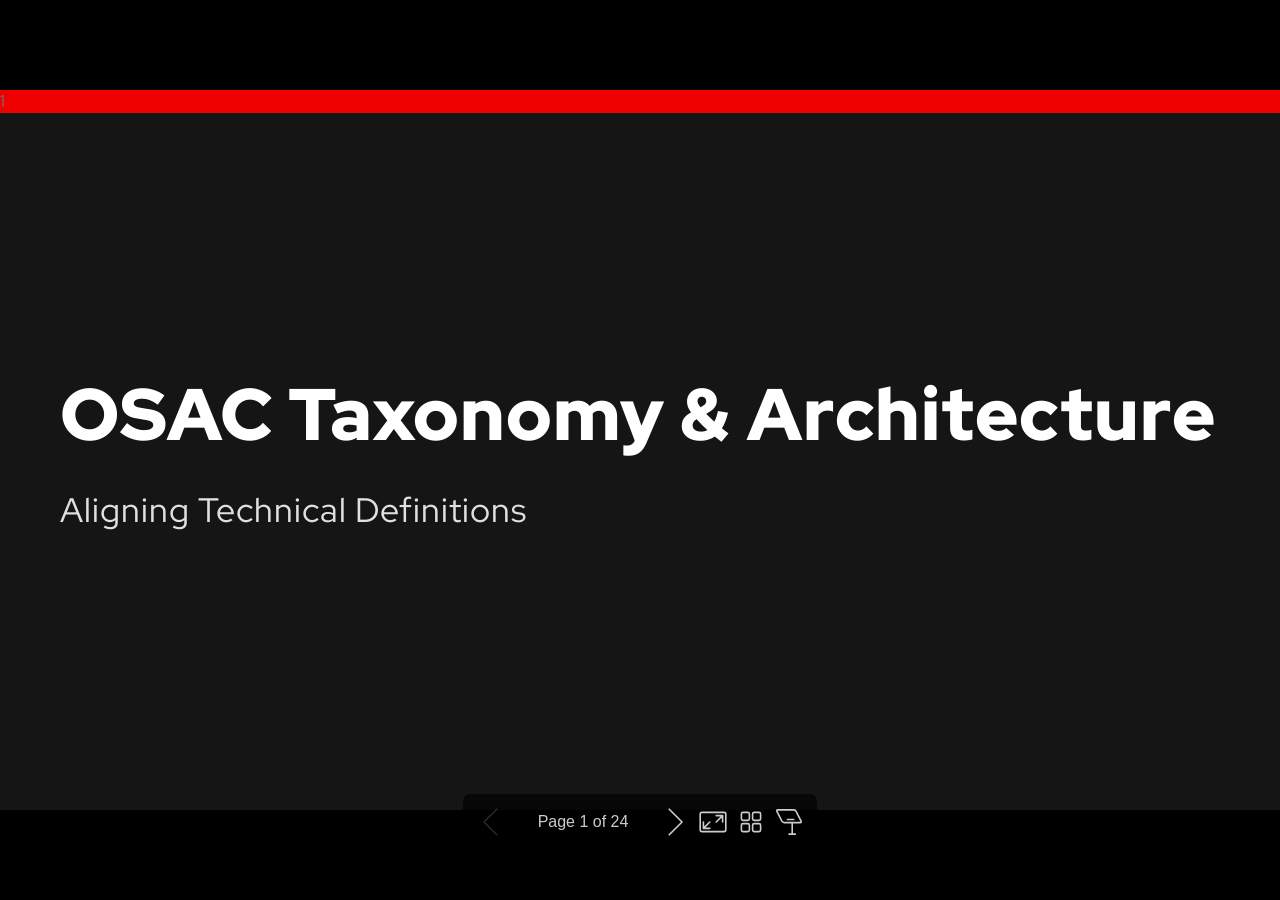
<file: presentations/osac-taxonomy.html>
<!DOCTYPE html><html lang="en-US"><head><title>OSAC Taxonomy &amp; Architecture</title><meta property="og:title" content="OSAC Taxonomy &amp; Architecture"><meta charset="UTF-8"><meta name="viewport" content="width=device-width,height=device-height,initial-scale=1.0"><meta name="apple-mobile-web-app-capable" content="yes"><meta http-equiv="X-UA-Compatible" content="ie=edge"><meta property="og:type" content="website"><meta name="twitter:card" content="summary"><style>@media screen{body[data-bespoke-view=""] .bespoke-marp-parent>.bespoke-marp-osc>button,body[data-bespoke-view=next] .bespoke-marp-parent>.bespoke-marp-osc>button,body[data-bespoke-view=overview] button.bespoke-marp-overview-close,body[data-bespoke-view=presenter] .bespoke-marp-presenter-container .bespoke-marp-presenter-info-container .bespoke-marp-presenter-info-page-area .bespoke-marp-presenter-info-page,body[data-bespoke-view=presenter] .bespoke-marp-presenter-container .bespoke-marp-presenter-info-container button,body[data-bespoke-view=presenter] .bespoke-marp-presenter-container .bespoke-marp-presenter-note-container button{appearance:none;background-color:initial;border:0;color:inherit;cursor:pointer;font-size:inherit;opacity:.8;outline:none;padding:0;transition:opacity .2s linear;-webkit-tap-highlight-color:transparent}body[data-bespoke-view=""] .bespoke-marp-parent>.bespoke-marp-osc>button:disabled,body[data-bespoke-view=next] .bespoke-marp-parent>.bespoke-marp-osc>button:disabled,body[data-bespoke-view=overview] button.bespoke-marp-overview-close:disabled,body[data-bespoke-view=presenter] .bespoke-marp-presenter-container .bespoke-marp-presenter-info-container .bespoke-marp-presenter-info-page-area .bespoke-marp-presenter-info-page:disabled,body[data-bespoke-view=presenter] .bespoke-marp-presenter-container .bespoke-marp-presenter-info-container button:disabled,body[data-bespoke-view=presenter] .bespoke-marp-presenter-container .bespoke-marp-presenter-note-container button:disabled{cursor:not-allowed;opacity:.15!important}body[data-bespoke-view=""] .bespoke-marp-parent>.bespoke-marp-osc>button:hover,body[data-bespoke-view=next] .bespoke-marp-parent>.bespoke-marp-osc>button:hover,body[data-bespoke-view=overview] button.bespoke-marp-overview-close:hover,body[data-bespoke-view=presenter] .bespoke-marp-presenter-container .bespoke-marp-presenter-info-container .bespoke-marp-presenter-info-page-area .bespoke-marp-presenter-info-page:hover,body[data-bespoke-view=presenter] .bespoke-marp-presenter-container .bespoke-marp-presenter-info-container button:hover,body[data-bespoke-view=presenter] .bespoke-marp-presenter-container .bespoke-marp-presenter-note-container button:hover{opacity:1}body[data-bespoke-view=""] .bespoke-marp-parent>.bespoke-marp-osc>button:hover:active,body[data-bespoke-view=next] .bespoke-marp-parent>.bespoke-marp-osc>button:hover:active,body[data-bespoke-view=overview] button.bespoke-marp-overview-close:hover:active,body[data-bespoke-view=presenter] .bespoke-marp-presenter-container .bespoke-marp-presenter-info-container .bespoke-marp-presenter-info-page-area .bespoke-marp-presenter-info-page:hover:active,body[data-bespoke-view=presenter] .bespoke-marp-presenter-container .bespoke-marp-presenter-info-container button:hover:active,body[data-bespoke-view=presenter] .bespoke-marp-presenter-container .bespoke-marp-presenter-note-container button:hover:active{opacity:.6}body[data-bespoke-view=""] .bespoke-marp-parent>.bespoke-marp-osc>button:hover:not(:disabled),body[data-bespoke-view=next] .bespoke-marp-parent>.bespoke-marp-osc>button:hover:not(:disabled),body[data-bespoke-view=overview] button.bespoke-marp-overview-close:hover:not(:disabled),body[data-bespoke-view=presenter] .bespoke-marp-presenter-container .bespoke-marp-presenter-info-container .bespoke-marp-presenter-info-page-area .bespoke-marp-presenter-info-page:hover:not(:disabled),body[data-bespoke-view=presenter] .bespoke-marp-presenter-container .bespoke-marp-presenter-info-container button:hover:not(:disabled),body[data-bespoke-view=presenter] .bespoke-marp-presenter-container .bespoke-marp-presenter-note-container button:hover:not(:disabled){transition:none}body[data-bespoke-view=""] .bespoke-marp-parent>.bespoke-marp-osc>button[data-bespoke-marp-osc=prev],body[data-bespoke-view=next] .bespoke-marp-parent>.bespoke-marp-osc>button[data-bespoke-marp-osc=prev],body[data-bespoke-view=presenter] .bespoke-marp-presenter-container .bespoke-marp-presenter-info-container button.bespoke-marp-presenter-info-page-prev{background:#0000 url("[data-uri]") no-repeat 50%;background-size:contain;overflow:hidden;text-indent:100%;white-space:nowrap}body[data-bespoke-view=""] .bespoke-marp-parent>.bespoke-marp-osc>button[data-bespoke-marp-osc=next],body[data-bespoke-view=next] .bespoke-marp-parent>.bespoke-marp-osc>button[data-bespoke-marp-osc=next],body[data-bespoke-view=presenter] .bespoke-marp-presenter-container .bespoke-marp-presenter-info-container button.bespoke-marp-presenter-info-page-next{background:#0000 url("[data-uri]") no-repeat 50%;background-size:contain;overflow:hidden;text-indent:100%;white-space:nowrap}body[data-bespoke-view=""] .bespoke-marp-parent>.bespoke-marp-osc>button[data-bespoke-marp-osc=fullscreen],body[data-bespoke-view=next] .bespoke-marp-parent>.bespoke-marp-osc>button[data-bespoke-marp-osc=fullscreen]{background:#0000 url("[data-uri]") no-repeat 50%;background-size:contain;overflow:hidden;text-indent:100%;white-space:nowrap}body[data-bespoke-view=""] .bespoke-marp-parent>.bespoke-marp-osc>button.exit[data-bespoke-marp-osc=fullscreen],body[data-bespoke-view=next] .bespoke-marp-parent>.bespoke-marp-osc>button.exit[data-bespoke-marp-osc=fullscreen]{background-image:url("[data-uri]")}body[data-bespoke-view=""] .bespoke-marp-parent>.bespoke-marp-osc>button[data-bespoke-marp-osc=presenter],body[data-bespoke-view=next] .bespoke-marp-parent>.bespoke-marp-osc>button[data-bespoke-marp-osc=presenter]{background:#0000 url("[data-uri]") no-repeat 50%;background-size:contain;overflow:hidden;text-indent:100%;white-space:nowrap}body[data-bespoke-view=overview] button.bespoke-marp-overview-close,body[data-bespoke-view=presenter] .bespoke-marp-presenter-container .bespoke-marp-presenter-note-container button.bespoke-marp-presenter-note-bigger{background:#0000 url("[data-uri]") no-repeat 50%;background-size:contain;overflow:hidden;text-indent:100%;white-space:nowrap}body[data-bespoke-view=presenter] .bespoke-marp-presenter-container .bespoke-marp-presenter-note-container button.bespoke-marp-presenter-note-smaller{background:#0000 url("[data-uri]") no-repeat 50%;background-size:contain;overflow:hidden;text-indent:100%;white-space:nowrap}body[data-bespoke-view=""] .bespoke-marp-parent>.bespoke-marp-osc>button[data-bespoke-marp-osc=overview],body[data-bespoke-view=next] .bespoke-marp-parent>.bespoke-marp-osc>button[data-bespoke-marp-osc=overview]{background:#0000 url("[data-uri]") no-repeat 50%;background-size:contain;overflow:hidden;text-indent:100%;white-space:nowrap}}@keyframes __bespoke_marp_transition_reduced_outgoing__{0%{opacity:1}to{opacity:0}}@keyframes __bespoke_marp_transition_reduced_incoming__{0%{mix-blend-mode:plus-lighter;opacity:0}to{mix-blend-mode:plus-lighter;opacity:1}}.bespoke-marp-note,.bespoke-marp-osc,.bespoke-progress-parent{display:none;transition:none}@media screen{::view-transition-group(*){animation-duration:var(--marp-bespoke-transition-animation-duration,.5s);animation-timing-function:ease}::view-transition-new(*),::view-transition-old(*){animation-delay:0s;animation-direction:var(--marp-bespoke-transition-animation-direction,normal);animation-duration:var(--marp-bespoke-transition-animation-duration,.5s);animation-fill-mode:both;animation-name:var(--marp-bespoke-transition-animation-name,var(--marp-bespoke-transition-animation-name-fallback,__bespoke_marp_transition_no_animation__));mix-blend-mode:normal}::view-transition-old(*){--marp-bespoke-transition-animation-name-fallback:__bespoke_marp_transition_reduced_outgoing__;animation-timing-function:ease}::view-transition-new(*){--marp-bespoke-transition-animation-name-fallback:__bespoke_marp_transition_reduced_incoming__;animation-timing-function:ease}::view-transition-new(root),::view-transition-old(root){animation-timing-function:linear}::view-transition-new(__bespoke_marp_transition_osc__),::view-transition-old(__bespoke_marp_transition_osc__){animation-duration:0s!important;animation-name:__bespoke_marp_transition_osc__!important}::view-transition-new(__bespoke_marp_transition_osc__){opacity:0!important}.bespoke-marp-transition-warming-up::view-transition-group(*),.bespoke-marp-transition-warming-up::view-transition-new(*),.bespoke-marp-transition-warming-up::view-transition-old(*){animation-play-state:paused!important}body,html{height:100%;margin:0}body{background:#000;overflow:hidden}svg.bespoke-marp-slide{content-visibility:hidden;interactivity:inert;opacity:0;pointer-events:none;z-index:-1}svg.bespoke-marp-slide:not(.bespoke-marp-active) *{view-transition-name:none!important}svg.bespoke-marp-slide.bespoke-marp-active{content-visibility:visible;interactivity:auto;opacity:1;pointer-events:auto;z-index:0}svg.bespoke-marp-slide.bespoke-marp-active.bespoke-marp-active-ready *{animation-name:__bespoke_marp__!important}@supports not (content-visibility:hidden){svg.bespoke-marp-slide[data-bespoke-marp-load=hideable]{display:none}svg.bespoke-marp-slide[data-bespoke-marp-load=hideable].bespoke-marp-active{display:block}}}@media screen and (prefers-reduced-motion:reduce){svg.bespoke-marp-slide *{view-transition-name:none!important}}@media screen{[data-bespoke-marp-fragment=inactive]{visibility:hidden}body[data-bespoke-view=""] .bespoke-marp-parent,body[data-bespoke-view=next] .bespoke-marp-parent{inset:0;position:absolute}body[data-bespoke-view=""] .bespoke-marp-parent>.bespoke-marp-osc,body[data-bespoke-view=next] .bespoke-marp-parent>.bespoke-marp-osc{background:#000000a6;border-radius:7px;bottom:50px;color:#fff;contain:paint;display:block;font-family:Helvetica,Arial,sans-serif;font-size:16px;left:50%;line-height:0;opacity:1;padding:12px;position:absolute;touch-action:manipulation;transform:translateX(-50%);transition:opacity .2s linear;-webkit-user-select:none;user-select:none;view-transition-name:__bespoke_marp_transition_osc__;white-space:nowrap;will-change:transform;z-index:1}body[data-bespoke-view=""] .bespoke-marp-parent>.bespoke-marp-osc>:where(*),body[data-bespoke-view=next] .bespoke-marp-parent>.bespoke-marp-osc>:where(*){margin-left:6px}body[data-bespoke-view=""] .bespoke-marp-parent>.bespoke-marp-osc>:where(*):where(:first-child),body[data-bespoke-view=next] .bespoke-marp-parent>.bespoke-marp-osc>:where(*):where(:first-child){margin-left:0}body[data-bespoke-view=""] .bespoke-marp-parent>.bespoke-marp-osc>span,body[data-bespoke-view=next] .bespoke-marp-parent>.bespoke-marp-osc>span{opacity:.8}body[data-bespoke-view=""] .bespoke-marp-parent>.bespoke-marp-osc>span[data-bespoke-marp-osc=page],body[data-bespoke-view=next] .bespoke-marp-parent>.bespoke-marp-osc>span[data-bespoke-marp-osc=page]{display:inline-block;min-width:140px;text-align:center}body[data-bespoke-view=""] .bespoke-marp-parent>.bespoke-marp-osc>button[data-bespoke-marp-osc=fullscreen],body[data-bespoke-view=""] .bespoke-marp-parent>.bespoke-marp-osc>button[data-bespoke-marp-osc=next],body[data-bespoke-view=""] .bespoke-marp-parent>.bespoke-marp-osc>button[data-bespoke-marp-osc=overview],body[data-bespoke-view=""] .bespoke-marp-parent>.bespoke-marp-osc>button[data-bespoke-marp-osc=presenter],body[data-bespoke-view=""] .bespoke-marp-parent>.bespoke-marp-osc>button[data-bespoke-marp-osc=prev],body[data-bespoke-view=next] .bespoke-marp-parent>.bespoke-marp-osc>button[data-bespoke-marp-osc=fullscreen],body[data-bespoke-view=next] .bespoke-marp-parent>.bespoke-marp-osc>button[data-bespoke-marp-osc=next],body[data-bespoke-view=next] .bespoke-marp-parent>.bespoke-marp-osc>button[data-bespoke-marp-osc=overview],body[data-bespoke-view=next] .bespoke-marp-parent>.bespoke-marp-osc>button[data-bespoke-marp-osc=presenter],body[data-bespoke-view=next] .bespoke-marp-parent>.bespoke-marp-osc>button[data-bespoke-marp-osc=prev]{height:32px;line-height:32px;width:32px}body[data-bespoke-view=""] .bespoke-marp-parent.bespoke-marp-inactive,body[data-bespoke-view=next] .bespoke-marp-parent.bespoke-marp-inactive{cursor:none}body[data-bespoke-view=""] .bespoke-marp-parent.bespoke-marp-inactive>.bespoke-marp-osc,body[data-bespoke-view=next] .bespoke-marp-parent.bespoke-marp-inactive>.bespoke-marp-osc{opacity:0;pointer-events:none}body[data-bespoke-view=""] svg.bespoke-marp-slide,body[data-bespoke-view=next] svg.bespoke-marp-slide{height:100%;left:0;position:absolute;top:0;width:100%}body[data-bespoke-view=""] .bespoke-progress-parent{background:#222;display:flex;height:5px;width:100%}body[data-bespoke-view=""] .bespoke-progress-parent+:where(.bespoke-marp-parent){top:5px}body[data-bespoke-view=""] .bespoke-progress-parent .bespoke-progress-bar{background:#0288d1;flex:0 0 0;transition:flex-basis .2s cubic-bezier(0,1,1,1)}body[data-bespoke-view=next]{background:#0000}body[data-bespoke-view=presenter]{background:#161616}body[data-bespoke-view=presenter] .bespoke-marp-presenter-container{display:grid;font-family:Helvetica,Arial,sans-serif;grid-template:"current dragbar next" minmax(140px,1fr) "current dragbar note" 2fr "info    dragbar note" 3em;grid-template-columns:minmax(3px,var(--bespoke-marp-presenter-split-ratio,66%)) 0 minmax(3px,1fr);height:100%;left:0;position:absolute;top:0;width:100%}body[data-bespoke-view=presenter] .bespoke-marp-presenter-container :where(.bespoke-marp-parent){grid-area:current;overflow:hidden;position:relative}body[data-bespoke-view=presenter] .bespoke-marp-presenter-container :where(.bespoke-marp-parent) :where(svg.bespoke-marp-slide){height:calc(100% - 40px);left:20px;pointer-events:none;position:absolute;top:20px;-webkit-user-select:none;user-select:none;width:calc(100% - 40px)}body[data-bespoke-view=presenter] .bespoke-marp-presenter-container :where(.bespoke-marp-parent) :where(svg.bespoke-marp-slide).bespoke-marp-active{filter:drop-shadow(0 3px 10px rgba(0,0,0,.5))}body[data-bespoke-view=presenter] .bespoke-marp-presenter-container .bespoke-marp-presenter-dragbar-container{background:#0288d1;cursor:col-resize;grid-area:dragbar;margin-left:-3px;opacity:0;position:relative;transition:opacity .4s linear .1s;width:6px;z-index:10}body[data-bespoke-view=presenter] .bespoke-marp-presenter-container .bespoke-marp-presenter-dragbar-container:hover{opacity:1}body[data-bespoke-view=presenter] .bespoke-marp-presenter-container .bespoke-marp-presenter-dragbar-container.active{opacity:1;transition-delay:0s}body[data-bespoke-view=presenter] .bespoke-marp-presenter-container .bespoke-marp-presenter-next-container{background:#222;cursor:pointer;display:none;grid-area:next;overflow:hidden;position:relative}body[data-bespoke-view=presenter] .bespoke-marp-presenter-container .bespoke-marp-presenter-next-container.active{display:block}body[data-bespoke-view=presenter] .bespoke-marp-presenter-container .bespoke-marp-presenter-next-container iframe.bespoke-marp-presenter-next{background:#0000;border:0;display:block;filter:drop-shadow(0 3px 10px rgba(0,0,0,.5));height:calc(100% - 40px);left:20px;pointer-events:none;position:absolute;interactivity:inert;top:20px;-webkit-user-select:none;user-select:none;width:calc(100% - 40px)}body[data-bespoke-view=presenter] .bespoke-marp-presenter-container .bespoke-marp-presenter-note-container{background:#222;color:#eee;grid-area:note;position:relative;z-index:1}body[data-bespoke-view=presenter] .bespoke-marp-presenter-container .bespoke-marp-presenter-note-container button{height:1.5em;line-height:1.5em;width:1.5em}body[data-bespoke-view=presenter] .bespoke-marp-presenter-container .bespoke-marp-presenter-note-container .bespoke-marp-presenter-note-wrapper{display:block;inset:0;position:absolute}body[data-bespoke-view=presenter] .bespoke-marp-presenter-container .bespoke-marp-presenter-note-container .bespoke-marp-presenter-note-buttons{background:#000000a6;border-radius:4px;bottom:0;display:flex;gap:4px;margin:12px;opacity:0;padding:6px;pointer-events:none;position:absolute;right:0;transition:opacity .2s linear}body[data-bespoke-view=presenter] .bespoke-marp-presenter-container .bespoke-marp-presenter-note-container .bespoke-marp-presenter-note-buttons:focus-within,body[data-bespoke-view=presenter] .bespoke-marp-presenter-container .bespoke-marp-presenter-note-container .bespoke-marp-presenter-note-wrapper:focus-within+.bespoke-marp-presenter-note-buttons,body[data-bespoke-view=presenter] .bespoke-marp-presenter-container .bespoke-marp-presenter-note-container:hover .bespoke-marp-presenter-note-buttons{opacity:1;pointer-events:auto}body[data-bespoke-view=presenter] .bespoke-marp-presenter-container .bespoke-marp-presenter-note-container .bespoke-marp-note{box-sizing:border-box;font-size:calc(1.1em*var(--bespoke-marp-note-font-scale, 1));height:calc(100% - 40px);margin:20px;overflow:auto;padding-right:3px;white-space:pre-wrap;width:calc(100% - 40px);word-wrap:break-word;scrollbar-color:#eeeeee80 #0000;scrollbar-width:thin}body[data-bespoke-view=presenter] .bespoke-marp-presenter-container .bespoke-marp-presenter-note-container .bespoke-marp-note::-webkit-scrollbar{width:6px}body[data-bespoke-view=presenter] .bespoke-marp-presenter-container .bespoke-marp-presenter-note-container .bespoke-marp-note::-webkit-scrollbar-track{background:#0000}body[data-bespoke-view=presenter] .bespoke-marp-presenter-container .bespoke-marp-presenter-note-container .bespoke-marp-note::-webkit-scrollbar-thumb{background:#eeeeee80;border-radius:6px}body[data-bespoke-view=presenter] .bespoke-marp-presenter-container .bespoke-marp-presenter-note-container .bespoke-marp-note:empty{pointer-events:none}body[data-bespoke-view=presenter] .bespoke-marp-presenter-container .bespoke-marp-presenter-note-container .bespoke-marp-note.active{display:block}body[data-bespoke-view=presenter] .bespoke-marp-presenter-container .bespoke-marp-presenter-note-container .bespoke-marp-note p:first-child{margin-top:0}body[data-bespoke-view=presenter] .bespoke-marp-presenter-container .bespoke-marp-presenter-note-container .bespoke-marp-note p:last-child{margin-bottom:0}body[data-bespoke-view=presenter] .bespoke-marp-presenter-container .bespoke-marp-presenter-info-container{align-items:center;box-sizing:border-box;color:#eee;display:flex;flex-wrap:nowrap;grid-area:info;justify-content:center;overflow:hidden;padding:0 10px}body[data-bespoke-view=presenter] .bespoke-marp-presenter-container .bespoke-marp-presenter-info-container .bespoke-marp-presenter-info-page-area,body[data-bespoke-view=presenter] .bespoke-marp-presenter-container .bespoke-marp-presenter-info-container .bespoke-marp-presenter-info-time,body[data-bespoke-view=presenter] .bespoke-marp-presenter-container .bespoke-marp-presenter-info-container .bespoke-marp-presenter-info-timer{box-sizing:border-box;display:block;padding:0 10px;white-space:nowrap;width:100%}body[data-bespoke-view=presenter] .bespoke-marp-presenter-container .bespoke-marp-presenter-info-container button{height:1.5em;line-height:1.5em;width:1.5em}body[data-bespoke-view=presenter] .bespoke-marp-presenter-container .bespoke-marp-presenter-info-container .bespoke-marp-presenter-info-page-area{order:2;text-align:center}body[data-bespoke-view=presenter] .bespoke-marp-presenter-container .bespoke-marp-presenter-info-container .bespoke-marp-presenter-info-page-area .bespoke-marp-presenter-info-page{display:inline-block;min-width:120px;text-align:center}body[data-bespoke-view=presenter] .bespoke-marp-presenter-container .bespoke-marp-presenter-info-container .bespoke-marp-presenter-info-time{color:#999;order:1;text-align:left}body[data-bespoke-view=presenter] .bespoke-marp-presenter-container .bespoke-marp-presenter-info-container .bespoke-marp-presenter-info-timer{color:#999;order:3;text-align:right}body[data-bespoke-view=presenter] .bespoke-marp-presenter-container .bespoke-marp-presenter-info-container .bespoke-marp-presenter-info-timer:hover{cursor:pointer}body[data-bespoke-view=overview]{background:#161616;overflow:auto}body[data-bespoke-view=overview] [data-bespoke-marp-fragment=inactive]{visibility:visible}body[data-bespoke-view=overview] .bespoke-marp-overview-header{backdrop-filter:blur(4px);background:#222222d9;box-shadow:0 3px 10px #00000080;box-sizing:border-box;display:flex;height:48px;inset:0 0 auto;justify-content:flex-end;padding:10px;position:fixed;z-index:1}body[data-bespoke-view=overview] button.bespoke-marp-overview-close{height:28px;line-height:28px;transform:rotate(45deg);width:28px}body[data-bespoke-view=overview] .bespoke-marp-parent{display:grid;gap:40px;grid-template-columns:repeat(auto-fit,minmax(0,240px));justify-content:space-around;padding:30px}body[data-bespoke-view=overview] .bespoke-marp-parent svg.bespoke-marp-slide{--bov-selected:#0000;--bov-focus:#161616;--bov-focus-outline:#0000;background-image:conic-gradient(#161616 0 0),conic-gradient(var(--bov-focus) 0 0),conic-gradient(var(--bov-focus-outline) 0 0),conic-gradient(var(--bov-selected) 0 0);background-position:5px 5px,3px 3px,2px 2px,0 0;background-repeat:no-repeat;background-size:calc(100% - 10px) calc(100% - 10px),calc(100% - 6px) calc(100% - 6px),calc(100% - 4px) calc(100% - 4px),100% 100%;content-visibility:visible;cursor:pointer;filter:drop-shadow(0 3px 10px rgba(0,0,0,.5));margin:-6px;padding:6px;interactivity:auto;opacity:1;outline:0;pointer-events:auto;scroll-margin-block:30px;width:100%;z-index:0}body[data-bespoke-view=overview] .bespoke-marp-parent svg.bespoke-marp-slide *,body[data-bespoke-view=overview] .bespoke-marp-parent svg.bespoke-marp-slide.bespoke-marp-active *{pointer-events:none;interactivity:inert}body[data-bespoke-view=overview] .bespoke-marp-parent svg.bespoke-marp-slide:active,body[data-bespoke-view=overview] .bespoke-marp-parent svg.bespoke-marp-slide:focus-visible,body[data-bespoke-view=overview] .bespoke-marp-parent svg.bespoke-marp-slide:hover{--bov-focus-outline:#161616}body[data-bespoke-view=overview] .bespoke-marp-parent svg.bespoke-marp-slide:focus-visible,body[data-bespoke-view=overview] .bespoke-marp-parent svg.bespoke-marp-slide:hover{--bov-focus:#999}body[data-bespoke-view=overview] .bespoke-marp-parent svg.bespoke-marp-slide:active{--bov-focus:#eee}body[data-bespoke-view=overview] .bespoke-marp-parent svg.bespoke-marp-slide.bespoke-marp-active{--bov-selected:#0288d1}body[data-bespoke-view=overview]:has(.bespoke-marp-overview-header) .bespoke-marp-parent{padding-top:78px}body[data-bespoke-view=overview]:has(.bespoke-marp-overview-header) .bespoke-marp-parent svg.bespoke-marp-slide{scroll-margin-top:78px}.bespoke-marp-overview{background:#000000a6;inset:0;opacity:0;pointer-events:none;position:fixed;transition:opacity .1s ease;z-index:10}.bespoke-marp-overview iframe{background:#222;border:0;display:block;height:100%;left:0;position:absolute;top:0;width:100%}.bespoke-marp-overview[data-open="1"]{opacity:1;pointer-events:auto}}@media print{.bespoke-marp-overview,.bespoke-marp-presenter-info-container,.bespoke-marp-presenter-next-container,.bespoke-marp-presenter-note-container{display:none}}</style><style>@import 'https://fonts.googleapis.com/css2?family=Red+Hat+Display:wght@400;500;700;900&family=Red+Hat+Text:wght@400;500;700&family=Red+Hat+Mono:wght@400;700&display=swap';div#\:\$p > svg > foreignObject > section{width:1280px;height:720px;box-sizing:border-box;overflow:hidden;position:relative;scroll-snap-align:center center;-webkit-text-size-adjust:100%;text-size-adjust:100%}div#\:\$p > svg > foreignObject > section::after{bottom:0;content:attr(data-marpit-pagination);padding:inherit;pointer-events:none;position:absolute;right:0}div#\:\$p > svg > foreignObject > section:not([data-marpit-pagination])::after{display:none}div#\:\$p > svg > foreignObject > section :where(:is(h1, marp-h1)){font-size:2em;margin-block:0.67em}div#\:\$p > svg > foreignObject > section section:where(:is(h1, marp-h1)){--marpit-root-font-size: 2em}div#\:\$p > svg > foreignObject > section video::-webkit-media-controls{will-change:transform}@page {size:1280px 720px;margin:0}@media print{html, body{background-color:#fff;margin:0;page-break-inside:avoid;break-inside:avoid-page}div#\:\$p > svg > foreignObject > section{page-break-before:always;break-before:page}div#\:\$p > svg > foreignObject > section, div#\:\$p > svg > foreignObject > section *{-webkit-print-color-adjust:exact!important;animation-delay:0s!important;animation-duration:0s!important;color-adjust:exact!important;print-color-adjust:exact!important;transition:none!important}div#\:\$p > svg[data-marpit-svg]{display:block;height:100vh;width:100vw}}div#\:\$p > svg > foreignObject > section{--fgColor-danger:light-dark(#d1242f, #f85149);--bgColor-attention-muted:light-dark(#fff8c5, #bb800926);--bgColor-muted:light-dark(#f6f8fa, #151b23);--bgColor-neutral-muted:light-dark(#818b981f, #656c7633);--borderColor-accent-emphasis:light-dark(#0969da, #1f6feb);--borderColor-attention-emphasis:light-dark(#9a6700, #9e6a03);--borderColor-danger-emphasis:light-dark(#cf222e, #da3633);--borderColor-default:light-dark(#d1d9e0, #3d444d);--borderColor-done-emphasis:light-dark(#8250df, #8957e5);--borderColor-success-emphasis:light-dark(#1a7f37, #238636);--color-prettylights-syntax-brackethighlighter-angle:light-dark(#59636e, #9198a1);--color-prettylights-syntax-brackethighlighter-unmatched:light-dark(#82071e, #f85149);--color-prettylights-syntax-carriage-return-bg:light-dark(#cf222e, #b62324);--color-prettylights-syntax-carriage-return-text:light-dark(#f6f8fa, #f0f6fc);--color-prettylights-syntax-comment:light-dark(#59636e, #9198a1);--color-prettylights-syntax-constant:light-dark(#0550ae, #79c0ff);--color-prettylights-syntax-constant-other-reference-link:light-dark(#0a3069, #a5d6ff);--color-prettylights-syntax-entity:light-dark(#6639ba, #d2a8ff);--color-prettylights-syntax-entity-tag:light-dark(#0550ae, #7ee787);--color-prettylights-syntax-invalid-illegal-text:light-dark(var(--fgColor-danger), var(--fgColor-danger));--color-prettylights-syntax-keyword:light-dark(#cf222e, #ff7b72);--color-prettylights-syntax-markup-changed-bg:light-dark(#ffd8b5, #5a1e02);--color-prettylights-syntax-markup-changed-text:light-dark(#953800, #ffdfb6);--color-prettylights-syntax-markup-deleted-bg:light-dark(#ffebe9, #67060c);--color-prettylights-syntax-markup-deleted-text:light-dark(#82071e, #ffdcd7);--color-prettylights-syntax-markup-heading:light-dark(#0550ae, #1f6feb);--color-prettylights-syntax-markup-ignored-bg:light-dark(#0550ae, #1158c7);--color-prettylights-syntax-markup-ignored-text:light-dark(#d1d9e0, #f0f6fc);--color-prettylights-syntax-markup-inserted-bg:light-dark(#dafbe1, #033a16);--color-prettylights-syntax-markup-inserted-text:light-dark(#116329, #aff5b4);--color-prettylights-syntax-markup-list:light-dark(#3b2300, #f2cc60);--color-prettylights-syntax-meta-diff-range:light-dark(#8250df, #d2a8ff);--color-prettylights-syntax-string:light-dark(#0a3069, #a5d6ff);--color-prettylights-syntax-string-regexp:light-dark(#116329, #7ee787);--color-prettylights-syntax-sublimelinter-gutter-mark:light-dark(#818b98, #3d444d);--color-prettylights-syntax-variable:light-dark(#953800, #ffa657);--fgColor-accent:light-dark(#0969da, #4493f8);--fgColor-attention:light-dark(#9a6700, #d29922);--fgColor-done:light-dark(#8250df, #ab7df8);--fgColor-muted:light-dark(#59636e, #9198a1);--fgColor-success:light-dark(#1a7f37, #3fb950);--bgColor-default:light-dark(#fff, #0d1117);--borderColor-muted:light-dark(#d1d9e0b3, #3d444db3);--color-prettylights-syntax-invalid-illegal-bg:light-dark(var(--bgColor-danger-muted), var(--bgColor-danger-muted));--color-prettylights-syntax-markup-bold:light-dark(#1f2328, #f0f6fc);--color-prettylights-syntax-markup-italic:light-dark(#1f2328, #f0f6fc);--color-prettylights-syntax-storage-modifier-import:light-dark(#1f2328, #f0f6fc);--fgColor-default:light-dark(#1f2328, #f0f6fc);--focus-outlineColor:light-dark(var(--borderColor-accent-emphasis), var(--borderColor-accent-emphasis));--borderColor-neutral-muted:light-dark(var(--borderColor-muted), var(--borderColor-muted));--base-size-16:calc(var(--marpit-root-font-size, 1rem) * 1);--base-size-24:calc(var(--marpit-root-font-size, 1rem) * 1.5);--base-size-4:calc(var(--marpit-root-font-size, 1rem) * 0.25);--base-size-40:calc(var(--marpit-root-font-size, 1rem) * 2.5);--base-size-8:calc(var(--marpit-root-font-size, 1rem) * 0.5);--base-text-weight-medium:500;--base-text-weight-normal:400;--base-text-weight-semibold:600;--fontStack-monospace:ui-monospace, SFMono-Regular, SF Mono, Menlo, Consolas, Liberation Mono, monospace;--fontStack-sansSerif:-apple-system, BlinkMacSystemFont, "Segoe UI", "Noto Sans", Helvetica, Arial, sans-serif, "Apple Color Emoji", "Segoe UI Emoji";}/*!
 * Marp default theme.
 *
 * @theme default
 * @author Yuki Hattori
 *
 * @auto-scaling true
 * @size 16:9 1280px 720px
 * @size 4:3 960px 720px
 */div#\:\$p > svg > foreignObject > section [data-theme=light],div#\:\$p > svg > foreignObject > section{color-scheme:light}div#\:\$p > svg > foreignObject > section [data-theme=dark],div#\:\$p > svg > foreignObject > section:where(.invert){color-scheme:dark}div#\:\$p > svg > foreignObject > section{-ms-text-size-adjust:100%;-webkit-text-size-adjust:100%;margin:0;font-weight:var(--base-text-weight-normal, 400);color:var(--fgColor-default);background-color:var(--bgColor-default);font-family:var(--fontStack-sansSerif, -apple-system, BlinkMacSystemFont, "Segoe UI", "Noto Sans", Helvetica, Arial, sans-serif, "Apple Color Emoji", "Segoe UI Emoji");font-size:16px;line-height:1.5;word-wrap:break-word}div#\:\$p > svg > foreignObject > section{--marpit-root-font-size:16px}div#\:\$p > svg > foreignObject > section a{text-decoration:underline;text-underline-offset:calc(var(--marpit-root-font-size, 1rem) * .2)}div#\:\$p > svg > foreignObject > section :is(h1, marp-h1):hover .anchor .octicon-link:before,div#\:\$p > svg > foreignObject > section :is(h2, marp-h2):hover .anchor .octicon-link:before,div#\:\$p > svg > foreignObject > section :is(h3, marp-h3):hover .anchor .octicon-link:before,div#\:\$p > svg > foreignObject > section :is(h4, marp-h4):hover .anchor .octicon-link:before,div#\:\$p > svg > foreignObject > section :is(h5, marp-h5):hover .anchor .octicon-link:before,div#\:\$p > svg > foreignObject > section :is(h6, marp-h6):hover .anchor .octicon-link:before{width:16px;height:16px;content:" ";display:inline-block;background-color:currentColor;-webkit-mask-image:url('data:image/svg+xml;charset=utf-8,<svg xmlns="http://www.w3.org/2000/svg" aria-hidden="true" viewBox="0 0 16 16"><path fill-rule="evenodd" d="M7.775 3.275a.75.75 0 0 0 1.06 1.06l1.25-1.25a2 2 0 1 1 2.83 2.83l-2.5 2.5a2 2 0 0 1-2.83 0 .75.75 0 0 0-1.06 1.06 3.5 3.5 0 0 0 4.95 0l2.5-2.5a3.5 3.5 0 0 0-4.95-4.95zm-4.69 9.64a2 2 0 0 1 0-2.83l2.5-2.5a2 2 0 0 1 2.83 0 .75.75 0 0 0 1.06-1.06 3.5 3.5 0 0 0-4.95 0l-2.5 2.5a3.5 3.5 0 0 0 4.95 4.95l1.25-1.25a.75.75 0 0 0-1.06-1.06l-1.25 1.25a2 2 0 0 1-2.83 0"/></svg>');mask-image:url('data:image/svg+xml;charset=utf-8,<svg xmlns="http://www.w3.org/2000/svg" aria-hidden="true" viewBox="0 0 16 16"><path fill-rule="evenodd" d="M7.775 3.275a.75.75 0 0 0 1.06 1.06l1.25-1.25a2 2 0 1 1 2.83 2.83l-2.5 2.5a2 2 0 0 1-2.83 0 .75.75 0 0 0-1.06 1.06 3.5 3.5 0 0 0 4.95 0l2.5-2.5a3.5 3.5 0 0 0-4.95-4.95zm-4.69 9.64a2 2 0 0 1 0-2.83l2.5-2.5a2 2 0 0 1 2.83 0 .75.75 0 0 0 1.06-1.06 3.5 3.5 0 0 0-4.95 0l-2.5 2.5a3.5 3.5 0 0 0 4.95 4.95l1.25-1.25a.75.75 0 0 0-1.06-1.06l-1.25 1.25a2 2 0 0 1-2.83 0"/></svg>')}div#\:\$p > svg > foreignObject > section details,div#\:\$p > svg > foreignObject > section figcaption,div#\:\$p > svg > foreignObject > section figure{display:block}div#\:\$p > svg > foreignObject > section summary{display:list-item}div#\:\$p > svg > foreignObject > section [hidden]{display:none!important}div#\:\$p > svg > foreignObject > section a{background-color:transparent;color:var(--fgColor-accent);text-decoration:none}div#\:\$p > svg > foreignObject > section abbr[title]{border-bottom:none;-webkit-text-decoration:underline dotted;text-decoration:underline dotted}div#\:\$p > svg > foreignObject > section b,div#\:\$p > svg > foreignObject > section strong{font-weight:var(--base-text-weight-semibold, 600)}div#\:\$p > svg > foreignObject > section dfn{font-style:italic}div#\:\$p > svg > foreignObject > section :is(h1, marp-h1){margin:.67em 0;font-weight:var(--base-text-weight-semibold, 600);padding-bottom:.3em;font-size:2em;border-bottom:1px solid var(--borderColor-muted)}div#\:\$p > svg > foreignObject > section mark{background-color:var(--bgColor-attention-muted);color:var(--fgColor-default)}div#\:\$p > svg > foreignObject > section small{font-size:90%}div#\:\$p > svg > foreignObject > section sub,div#\:\$p > svg > foreignObject > section sup{font-size:75%;line-height:0;position:relative;vertical-align:baseline}div#\:\$p > svg > foreignObject > section sub{bottom:-.25em}div#\:\$p > svg > foreignObject > section sup{top:-.5em}div#\:\$p > svg > foreignObject > section img{border-style:none;max-width:100%;box-sizing:content-box}div#\:\$p > svg > foreignObject > section code,div#\:\$p > svg > foreignObject > section kbd,div#\:\$p > svg > foreignObject > section :is(pre, marp-pre),div#\:\$p > svg > foreignObject > section samp{font-family:monospace;font-size:1em}div#\:\$p > svg > foreignObject > section figure{margin:1em var(--base-size-40)}div#\:\$p > svg > foreignObject > section hr{box-sizing:content-box;overflow:hidden;background:transparent;height:.25em;padding:0;margin:var(--base-size-24) 0;background-color:var(--borderColor-default);border:0}div#\:\$p > svg > foreignObject > section input{font:inherit;margin:0;overflow:visible;font-family:inherit;font-size:inherit;line-height:inherit}div#\:\$p > svg > foreignObject > section [type=button],div#\:\$p > svg > foreignObject > section [type=reset],div#\:\$p > svg > foreignObject > section [type=submit]{-webkit-appearance:button;-moz-appearance:button;appearance:button}div#\:\$p > svg > foreignObject > section [type=checkbox],div#\:\$p > svg > foreignObject > section [type=radio]{box-sizing:border-box;padding:0}div#\:\$p > svg > foreignObject > section [type=number]::-webkit-inner-spin-button,div#\:\$p > svg > foreignObject > section [type=number]::-webkit-outer-spin-button{height:auto}div#\:\$p > svg > foreignObject > section [type=search]::-webkit-search-cancel-button,div#\:\$p > svg > foreignObject > section [type=search]::-webkit-search-decoration{-webkit-appearance:none;appearance:none}div#\:\$p > svg > foreignObject > section ::-webkit-input-placeholder{color:inherit;opacity:.54}div#\:\$p > svg > foreignObject > section ::-webkit-file-upload-button{-webkit-appearance:button;appearance:button;font:inherit}div#\:\$p > svg > foreignObject > section a:hover{text-decoration:underline}div#\:\$p > svg > foreignObject > section ::-moz-placeholder{color:var(--fgColor-muted);opacity:1}div#\:\$p > svg > foreignObject > section ::placeholder{color:var(--fgColor-muted);opacity:1}div#\:\$p > svg > foreignObject > section hr:after,div#\:\$p > svg > foreignObject > section hr:before{display:table;content:""}div#\:\$p > svg > foreignObject > section hr:after{clear:both}div#\:\$p > svg > foreignObject > section table{border-spacing:0;border-collapse:collapse;display:block;width:-moz-max-content;width:max-content;max-width:100%;overflow:auto;font-variant:tabular-nums}div#\:\$p > svg > foreignObject > section td,div#\:\$p > svg > foreignObject > section th{padding:0}div#\:\$p > svg > foreignObject > section details summary{cursor:pointer}div#\:\$p > svg > foreignObject > section [role=button]:focus,div#\:\$p > svg > foreignObject > section a:focus,div#\:\$p > svg > foreignObject > section input[type=checkbox]:focus,div#\:\$p > svg > foreignObject > section input[type=radio]:focus{outline:2px solid var(--focus-outlineColor);outline-offset:-2px;box-shadow:none}div#\:\$p > svg > foreignObject > section [role=button]:focus:not(:focus-visible),div#\:\$p > svg > foreignObject > section a:focus:not(:focus-visible),div#\:\$p > svg > foreignObject > section input[type=checkbox]:focus:not(:focus-visible),div#\:\$p > svg > foreignObject > section input[type=radio]:focus:not(:focus-visible){outline:1px solid transparent}div#\:\$p > svg > foreignObject > section [role=button]:focus-visible,div#\:\$p > svg > foreignObject > section a:focus-visible,div#\:\$p > svg > foreignObject > section input[type=checkbox]:focus-visible,div#\:\$p > svg > foreignObject > section input[type=radio]:focus-visible{outline:2px solid var(--focus-outlineColor);outline-offset:-2px;box-shadow:none}div#\:\$p > svg > foreignObject > section a:not([class]):focus,div#\:\$p > svg > foreignObject > section a:not([class]):focus-visible,div#\:\$p > svg > foreignObject > section input[type=checkbox]:focus,div#\:\$p > svg > foreignObject > section input[type=checkbox]:focus-visible,div#\:\$p > svg > foreignObject > section input[type=radio]:focus,div#\:\$p > svg > foreignObject > section input[type=radio]:focus-visible{outline-offset:0}div#\:\$p > svg > foreignObject > section kbd{display:inline-block;padding:var(--base-size-4);font:11px var(--fontStack-monospace, ui-monospace, SFMono-Regular, SF Mono, Menlo, Consolas, Liberation Mono, monospace);line-height:10px;color:var(--fgColor-default);vertical-align:middle;background-color:var(--bgColor-muted);border-bottom-color:var(--borderColor-neutral-muted);border:1px solid var(--borderColor-neutral-muted);border-radius:6px;box-shadow:inset 0 -1px 0 var(--borderColor-neutral-muted)}div#\:\$p > svg > foreignObject > section :is(h1, marp-h1),div#\:\$p > svg > foreignObject > section :is(h2, marp-h2),div#\:\$p > svg > foreignObject > section :is(h3, marp-h3),div#\:\$p > svg > foreignObject > section :is(h4, marp-h4),div#\:\$p > svg > foreignObject > section :is(h5, marp-h5),div#\:\$p > svg > foreignObject > section :is(h6, marp-h6){margin-top:var(--base-size-24);margin-bottom:var(--base-size-16);font-weight:var(--base-text-weight-semibold, 600);line-height:1.25}div#\:\$p > svg > foreignObject > section :is(h2, marp-h2){padding-bottom:.3em;font-size:1.5em;border-bottom:1px solid var(--borderColor-muted)}div#\:\$p > svg > foreignObject > section :is(h2, marp-h2),div#\:\$p > svg > foreignObject > section :is(h3, marp-h3){font-weight:var(--base-text-weight-semibold, 600)}div#\:\$p > svg > foreignObject > section :is(h3, marp-h3){font-size:1.25em}div#\:\$p > svg > foreignObject > section :is(h4, marp-h4){font-size:1em}div#\:\$p > svg > foreignObject > section :is(h4, marp-h4),div#\:\$p > svg > foreignObject > section :is(h5, marp-h5){font-weight:var(--base-text-weight-semibold, 600)}div#\:\$p > svg > foreignObject > section :is(h5, marp-h5){font-size:.875em}div#\:\$p > svg > foreignObject > section :is(h6, marp-h6){font-weight:var(--base-text-weight-semibold, 600);font-size:.85em;color:var(--fgColor-muted)}div#\:\$p > svg > foreignObject > section p{margin-top:0;margin-bottom:10px}div#\:\$p > svg > foreignObject > section blockquote{margin:0;padding:0 1em;color:var(--fgColor-muted);border-left:.25em solid var(--borderColor-default)}div#\:\$p > svg > foreignObject > section ol,div#\:\$p > svg > foreignObject > section ul{margin-top:0;margin-bottom:0;padding-left:2em}div#\:\$p > svg > foreignObject > section ol ol,div#\:\$p > svg > foreignObject > section ul ol{list-style-type:lower-roman}div#\:\$p > svg > foreignObject > section ol ol ol,div#\:\$p > svg > foreignObject > section ol ul ol,div#\:\$p > svg > foreignObject > section ul ol ol,div#\:\$p > svg > foreignObject > section ul ul ol{list-style-type:lower-alpha}div#\:\$p > svg > foreignObject > section dd{margin-left:0}div#\:\$p > svg > foreignObject > section code,div#\:\$p > svg > foreignObject > section :is(pre, marp-pre),div#\:\$p > svg > foreignObject > section samp,div#\:\$p > svg > foreignObject > section tt{font-family:var(--fontStack-monospace, ui-monospace, SFMono-Regular, SF Mono, Menlo, Consolas, Liberation Mono, monospace);font-size:12px}div#\:\$p > svg > foreignObject > section :is(pre, marp-pre){margin-top:0;margin-bottom:0;word-wrap:normal}div#\:\$p > svg > foreignObject > section .octicon{display:inline-block;overflow:visible!important;vertical-align:text-bottom;fill:currentColor}div#\:\$p > svg > foreignObject > section input::-webkit-inner-spin-button,div#\:\$p > svg > foreignObject > section input::-webkit-outer-spin-button{margin:0;-webkit-appearance:none;appearance:none}div#\:\$p > svg > foreignObject > section .mr-2{margin-right:var(--base-size-8, 8px)!important}div#\:\$p > svg > foreignObject > section:after,div#\:\$p > svg > foreignObject > section:before{display:table}div#\:\$p > svg > foreignObject > section:after{clear:both}div#\:\$p > svg > foreignObject > section>:first-child{margin-top:0!important}div#\:\$p > svg > foreignObject > section>:last-child{margin-bottom:0!important}div#\:\$p > svg > foreignObject > section a:not([href]){color:inherit;text-decoration:none}div#\:\$p > svg > foreignObject > section .absent{color:var(--fgColor-danger)}div#\:\$p > svg > foreignObject > section .anchor{float:left;padding-right:var(--base-size-4);margin-left:-20px;line-height:1}div#\:\$p > svg > foreignObject > section .anchor:focus{outline:none}div#\:\$p > svg > foreignObject > section blockquote,div#\:\$p > svg > foreignObject > section details,div#\:\$p > svg > foreignObject > section dl,div#\:\$p > svg > foreignObject > section ol,div#\:\$p > svg > foreignObject > section p,div#\:\$p > svg > foreignObject > section :is(pre, marp-pre),div#\:\$p > svg > foreignObject > section table,div#\:\$p > svg > foreignObject > section ul{margin-top:0;margin-bottom:var(--base-size-16)}div#\:\$p > svg > foreignObject > section blockquote>:first-child{margin-top:0}div#\:\$p > svg > foreignObject > section blockquote>:last-child{margin-bottom:0}div#\:\$p > svg > foreignObject > section :is(h1, marp-h1) .octicon-link,div#\:\$p > svg > foreignObject > section :is(h2, marp-h2) .octicon-link,div#\:\$p > svg > foreignObject > section :is(h3, marp-h3) .octicon-link,div#\:\$p > svg > foreignObject > section :is(h4, marp-h4) .octicon-link,div#\:\$p > svg > foreignObject > section :is(h5, marp-h5) .octicon-link,div#\:\$p > svg > foreignObject > section :is(h6, marp-h6) .octicon-link{color:var(--fgColor-default);vertical-align:middle;visibility:hidden}div#\:\$p > svg > foreignObject > section :is(h1, marp-h1):hover .anchor,div#\:\$p > svg > foreignObject > section :is(h2, marp-h2):hover .anchor,div#\:\$p > svg > foreignObject > section :is(h3, marp-h3):hover .anchor,div#\:\$p > svg > foreignObject > section :is(h4, marp-h4):hover .anchor,div#\:\$p > svg > foreignObject > section :is(h5, marp-h5):hover .anchor,div#\:\$p > svg > foreignObject > section :is(h6, marp-h6):hover .anchor{text-decoration:none}div#\:\$p > svg > foreignObject > section :is(h1, marp-h1):hover .anchor .octicon-link,div#\:\$p > svg > foreignObject > section :is(h2, marp-h2):hover .anchor .octicon-link,div#\:\$p > svg > foreignObject > section :is(h3, marp-h3):hover .anchor .octicon-link,div#\:\$p > svg > foreignObject > section :is(h4, marp-h4):hover .anchor .octicon-link,div#\:\$p > svg > foreignObject > section :is(h5, marp-h5):hover .anchor .octicon-link,div#\:\$p > svg > foreignObject > section :is(h6, marp-h6):hover .anchor .octicon-link{visibility:visible}div#\:\$p > svg > foreignObject > section :is(h1, marp-h1) code,div#\:\$p > svg > foreignObject > section :is(h1, marp-h1) tt,div#\:\$p > svg > foreignObject > section :is(h2, marp-h2) code,div#\:\$p > svg > foreignObject > section :is(h2, marp-h2) tt,div#\:\$p > svg > foreignObject > section :is(h3, marp-h3) code,div#\:\$p > svg > foreignObject > section :is(h3, marp-h3) tt,div#\:\$p > svg > foreignObject > section :is(h4, marp-h4) code,div#\:\$p > svg > foreignObject > section :is(h4, marp-h4) tt,div#\:\$p > svg > foreignObject > section :is(h5, marp-h5) code,div#\:\$p > svg > foreignObject > section :is(h5, marp-h5) tt,div#\:\$p > svg > foreignObject > section :is(h6, marp-h6) code,div#\:\$p > svg > foreignObject > section :is(h6, marp-h6) tt{padding:0 .2em;font-size:inherit}div#\:\$p > svg > foreignObject > section summary :is(h1, marp-h1),div#\:\$p > svg > foreignObject > section summary :is(h2, marp-h2),div#\:\$p > svg > foreignObject > section summary :is(h3, marp-h3),div#\:\$p > svg > foreignObject > section summary :is(h4, marp-h4),div#\:\$p > svg > foreignObject > section summary :is(h5, marp-h5),div#\:\$p > svg > foreignObject > section summary :is(h6, marp-h6){display:inline-block}div#\:\$p > svg > foreignObject > section summary :is(h1, marp-h1) .anchor,div#\:\$p > svg > foreignObject > section summary :is(h2, marp-h2) .anchor,div#\:\$p > svg > foreignObject > section summary :is(h3, marp-h3) .anchor,div#\:\$p > svg > foreignObject > section summary :is(h4, marp-h4) .anchor,div#\:\$p > svg > foreignObject > section summary :is(h5, marp-h5) .anchor,div#\:\$p > svg > foreignObject > section summary :is(h6, marp-h6) .anchor{margin-left:-40px}div#\:\$p > svg > foreignObject > section summary :is(h1, marp-h1),div#\:\$p > svg > foreignObject > section summary :is(h2, marp-h2){padding-bottom:0;border-bottom:0}div#\:\$p > svg > foreignObject > section ol.no-list,div#\:\$p > svg > foreignObject > section ul.no-list{padding:0;list-style-type:none}div#\:\$p > svg > foreignObject > section ol[type="a s"]{list-style-type:lower-alpha}div#\:\$p > svg > foreignObject > section ol[type="A s"]{list-style-type:upper-alpha}div#\:\$p > svg > foreignObject > section ol[type="i s"]{list-style-type:lower-roman}div#\:\$p > svg > foreignObject > section ol[type="I s"]{list-style-type:upper-roman}div#\:\$p > svg > foreignObject > section div>ol:not([type]),div#\:\$p > svg > foreignObject > section ol[type="1"]{list-style-type:decimal}div#\:\$p > svg > foreignObject > section ol ol,div#\:\$p > svg > foreignObject > section ol ul,div#\:\$p > svg > foreignObject > section ul ol,div#\:\$p > svg > foreignObject > section ul ul{margin-top:0;margin-bottom:0}div#\:\$p > svg > foreignObject > section li>p{margin-top:var(--base-size-16)}div#\:\$p > svg > foreignObject > section li+li{margin-top:.25em}div#\:\$p > svg > foreignObject > section dl{padding:0}div#\:\$p > svg > foreignObject > section dl dt{padding:0;margin-top:var(--base-size-16);font-size:1em;font-style:italic;font-weight:var(--base-text-weight-semibold, 600)}div#\:\$p > svg > foreignObject > section dl dd{padding:0 var(--base-size-16);margin-bottom:var(--base-size-16)}div#\:\$p > svg > foreignObject > section table th{font-weight:var(--base-text-weight-semibold, 600)}div#\:\$p > svg > foreignObject > section table td,div#\:\$p > svg > foreignObject > section table th{padding:6px 13px;border:1px solid var(--borderColor-default)}div#\:\$p > svg > foreignObject > section table td>:last-child{margin-bottom:0}div#\:\$p > svg > foreignObject > section table tr{background-color:var(--bgColor-default);border-top:1px solid var(--borderColor-muted)}div#\:\$p > svg > foreignObject > section table tr:nth-child(2n){background-color:var(--bgColor-muted)}div#\:\$p > svg > foreignObject > section table img{background-color:transparent}div#\:\$p > svg > foreignObject > section img[align=right]{padding-left:20px}div#\:\$p > svg > foreignObject > section img[align=left]{padding-right:20px}div#\:\$p > svg > foreignObject > section .emoji{max-width:none;vertical-align:text-top;background-color:transparent}div#\:\$p > svg > foreignObject > section :is(span, marp-span).frame,div#\:\$p > svg > foreignObject > section :is(span, marp-span).frame>:is(span, marp-span){display:block;overflow:hidden}div#\:\$p > svg > foreignObject > section :is(span, marp-span).frame>:is(span, marp-span){float:left;width:auto;padding:7px;margin:13px 0 0;border:1px solid var(--borderColor-default)}div#\:\$p > svg > foreignObject > section :is(span, marp-span).frame :is(span, marp-span) img{display:block;float:left}div#\:\$p > svg > foreignObject > section :is(span, marp-span).frame :is(span, marp-span) :is(span, marp-span){display:block;padding:5px 0 0;clear:both;color:var(--fgColor-default)}div#\:\$p > svg > foreignObject > section :is(span, marp-span).align-center{display:block;overflow:hidden;clear:both}div#\:\$p > svg > foreignObject > section :is(span, marp-span).align-center>:is(span, marp-span){display:block;margin:13px auto 0;overflow:hidden;text-align:center}div#\:\$p > svg > foreignObject > section :is(span, marp-span).align-center :is(span, marp-span) img{margin:0 auto;text-align:center}div#\:\$p > svg > foreignObject > section :is(span, marp-span).align-right{display:block;overflow:hidden;clear:both}div#\:\$p > svg > foreignObject > section :is(span, marp-span).align-right>:is(span, marp-span){display:block;margin:13px 0 0;overflow:hidden;text-align:right}div#\:\$p > svg > foreignObject > section :is(span, marp-span).align-right :is(span, marp-span) img{margin:0;text-align:right}div#\:\$p > svg > foreignObject > section :is(span, marp-span).float-left{display:block;float:left;margin-right:13px;overflow:hidden}div#\:\$p > svg > foreignObject > section :is(span, marp-span).float-left :is(span, marp-span){margin:13px 0 0}div#\:\$p > svg > foreignObject > section :is(span, marp-span).float-right{display:block;float:right;margin-left:13px;overflow:hidden}div#\:\$p > svg > foreignObject > section :is(span, marp-span).float-right>:is(span, marp-span){display:block;margin:13px auto 0;overflow:hidden;text-align:right}div#\:\$p > svg > foreignObject > section code,div#\:\$p > svg > foreignObject > section tt{padding:.2em .4em;margin:0;font-size:85%;white-space:break-spaces;background-color:var(--bgColor-neutral-muted);border-radius:6px}div#\:\$p > svg > foreignObject > section code br,div#\:\$p > svg > foreignObject > section tt br{display:none}div#\:\$p > svg > foreignObject > section del code{text-decoration:inherit}div#\:\$p > svg > foreignObject > section samp{font-size:85%}div#\:\$p > svg > foreignObject > section :is(pre, marp-pre) code{font-size:100%}div#\:\$p > svg > foreignObject > section :is(pre, marp-pre)>code{padding:0;margin:0;word-break:normal;white-space:pre;background:transparent;border:0}div#\:\$p > svg > foreignObject > section .highlight{margin-bottom:var(--base-size-16)}div#\:\$p > svg > foreignObject > section .highlight :is(pre, marp-pre){margin-bottom:0;word-break:normal}div#\:\$p > svg > foreignObject > section :is(pre, marp-pre){padding:var(--base-size-16);overflow:auto;font-size:85%;line-height:1.45;color:var(--fgColor-default);background-color:var(--bgColor-muted);border-radius:6px}div#\:\$p > svg > foreignObject > section :is(pre, marp-pre) code,div#\:\$p > svg > foreignObject > section :is(pre, marp-pre) tt{display:inline;padding:0;margin:0;overflow:visible;line-height:inherit;word-wrap:normal;background-color:transparent;border:0}div#\:\$p > svg > foreignObject > section .csv-data td,div#\:\$p > svg > foreignObject > section .csv-data th{padding:5px;overflow:hidden;font-size:12px;line-height:1;text-align:left;white-space:nowrap}div#\:\$p > svg > foreignObject > section .csv-data .blob-num{padding:10px var(--base-size-8) 9px;text-align:right;background:var(--bgColor-default);border:0}div#\:\$p > svg > foreignObject > section .csv-data tr{border-top:0}div#\:\$p > svg > foreignObject > section .csv-data th{font-weight:var(--base-text-weight-semibold, 600);background:var(--bgColor-muted);border-top:0}div#\:\$p > svg > foreignObject > section [data-footnote-ref]:before{content:"["}div#\:\$p > svg > foreignObject > section [data-footnote-ref]:after{content:"]"}div#\:\$p > svg > foreignObject > section .footnotes{font-size:12px;color:var(--fgColor-muted);border-top:1px solid var(--borderColor-default)}div#\:\$p > svg > foreignObject > section div#\:\$p > svg > foreignObject > section section.footnotes{--marpit-root-font-size:12px}div#\:\$p > svg > foreignObject > section .footnotes ol,div#\:\$p > svg > foreignObject > section .footnotes ol ul{padding-left:var(--base-size-16)}div#\:\$p > svg > foreignObject > section .footnotes ol ul{display:inline-block;margin-top:var(--base-size-16)}div#\:\$p > svg > foreignObject > section .footnotes li{position:relative}div#\:\$p > svg > foreignObject > section .footnotes li:target:before{position:absolute;top:calc(var(--base-size-8)*-1);right:calc(var(--base-size-8)*-1);bottom:calc(var(--base-size-8)*-1);left:calc(var(--base-size-24)*-1);pointer-events:none;content:"";border:2px solid var(--borderColor-accent-emphasis);border-radius:6px}div#\:\$p > svg > foreignObject > section .footnotes li:target{color:var(--fgColor-default)}div#\:\$p > svg > foreignObject > section .footnotes .data-footnote-backref g-emoji{font-family:monospace}div#\:\$p > svg > foreignObject > section .pl-c{color:var(--color-prettylights-syntax-comment)}div#\:\$p > svg > foreignObject > section .pl-c1,div#\:\$p > svg > foreignObject > section .pl-s .pl-v{color:var(--color-prettylights-syntax-constant)}div#\:\$p > svg > foreignObject > section .pl-e,div#\:\$p > svg > foreignObject > section .pl-en{color:var(--color-prettylights-syntax-entity)}div#\:\$p > svg > foreignObject > section .pl-s .pl-s1,div#\:\$p > svg > foreignObject > section .pl-smi{color:var(--color-prettylights-syntax-storage-modifier-import)}div#\:\$p > svg > foreignObject > section .pl-ent{color:var(--color-prettylights-syntax-entity-tag)}div#\:\$p > svg > foreignObject > section .pl-k{color:var(--color-prettylights-syntax-keyword)}div#\:\$p > svg > foreignObject > section .pl-pds,div#\:\$p > svg > foreignObject > section .pl-s,div#\:\$p > svg > foreignObject > section .pl-s .pl-pse .pl-s1,div#\:\$p > svg > foreignObject > section .pl-sr,div#\:\$p > svg > foreignObject > section .pl-sr .pl-cce,div#\:\$p > svg > foreignObject > section .pl-sr .pl-sra,div#\:\$p > svg > foreignObject > section .pl-sr .pl-sre{color:var(--color-prettylights-syntax-string)}div#\:\$p > svg > foreignObject > section .pl-smw,div#\:\$p > svg > foreignObject > section .pl-v{color:var(--color-prettylights-syntax-variable)}div#\:\$p > svg > foreignObject > section .pl-bu{color:var(--color-prettylights-syntax-brackethighlighter-unmatched)}div#\:\$p > svg > foreignObject > section .pl-ii{color:var(--color-prettylights-syntax-invalid-illegal-text);background-color:var(--color-prettylights-syntax-invalid-illegal-bg)}div#\:\$p > svg > foreignObject > section .pl-c2{color:var(--color-prettylights-syntax-carriage-return-text);background-color:var(--color-prettylights-syntax-carriage-return-bg)}div#\:\$p > svg > foreignObject > section .pl-sr .pl-cce{font-weight:700;color:var(--color-prettylights-syntax-string-regexp)}div#\:\$p > svg > foreignObject > section .pl-ml{color:var(--color-prettylights-syntax-markup-list)}div#\:\$p > svg > foreignObject > section .pl-mh,div#\:\$p > svg > foreignObject > section .pl-mh .pl-en,div#\:\$p > svg > foreignObject > section .pl-ms{font-weight:700;color:var(--color-prettylights-syntax-markup-heading)}div#\:\$p > svg > foreignObject > section .pl-mi{font-style:italic;color:var(--color-prettylights-syntax-markup-italic)}div#\:\$p > svg > foreignObject > section .pl-mb{font-weight:700;color:var(--color-prettylights-syntax-markup-bold)}div#\:\$p > svg > foreignObject > section .pl-md{color:var(--color-prettylights-syntax-markup-deleted-text);background-color:var(--color-prettylights-syntax-markup-deleted-bg)}div#\:\$p > svg > foreignObject > section .pl-mi1{color:var(--color-prettylights-syntax-markup-inserted-text);background-color:var(--color-prettylights-syntax-markup-inserted-bg)}div#\:\$p > svg > foreignObject > section .pl-mc{color:var(--color-prettylights-syntax-markup-changed-text);background-color:var(--color-prettylights-syntax-markup-changed-bg)}div#\:\$p > svg > foreignObject > section .pl-mi2{color:var(--color-prettylights-syntax-markup-ignored-text);background-color:var(--color-prettylights-syntax-markup-ignored-bg)}div#\:\$p > svg > foreignObject > section .pl-mdr{font-weight:700;color:var(--color-prettylights-syntax-meta-diff-range)}div#\:\$p > svg > foreignObject > section .pl-ba{color:var(--color-prettylights-syntax-brackethighlighter-angle)}div#\:\$p > svg > foreignObject > section .pl-sg{color:var(--color-prettylights-syntax-sublimelinter-gutter-mark)}div#\:\$p > svg > foreignObject > section .pl-corl{text-decoration:underline;color:var(--color-prettylights-syntax-constant-other-reference-link)}div#\:\$p > svg > foreignObject > section [role=button]:focus:not(:focus-visible),div#\:\$p > svg > foreignObject > section [role=tabpanel][tabindex="0"]:focus:not(:focus-visible),div#\:\$p > svg > foreignObject > section a:focus:not(:focus-visible),div#\:\$p > svg > foreignObject > section button:focus:not(:focus-visible),div#\:\$p > svg > foreignObject > section summary:focus:not(:focus-visible){outline:none;box-shadow:none}div#\:\$p > svg > foreignObject > section [tabindex="0"]:focus:not(:focus-visible),div#\:\$p > svg > foreignObject > section details-dialog:focus:not(:focus-visible){outline:none}div#\:\$p > svg > foreignObject > section g-emoji{display:inline-block;min-width:1ch;font-family:Apple Color Emoji,Segoe UI Emoji,Segoe UI Symbol;font-size:1em;font-style:normal!important;font-weight:var(--base-text-weight-normal, 400);line-height:1;vertical-align:-.075em}div#\:\$p > svg > foreignObject > section g-emoji img{width:1em;height:1em}div#\:\$p > svg > foreignObject > section a:has(>p,>div,>:is(pre, marp-pre),>blockquote){display:block}div#\:\$p > svg > foreignObject > section a:has(>p,>div,>:is(pre, marp-pre),>blockquote):not(:has(.snippet-clipboard-content,>:is(pre, marp-pre))){width:-moz-fit-content;width:fit-content}div#\:\$p > svg > foreignObject > section a:has(>p,>div,>:is(pre, marp-pre),>blockquote):has(.snippet-clipboard-content,>:is(pre, marp-pre)):focus-visible{outline:2px solid var(--focus-outlineColor);outline-offset:2px}div#\:\$p > svg > foreignObject > section .task-list-item{list-style-type:none}div#\:\$p > svg > foreignObject > section .task-list-item label{font-weight:var(--base-text-weight-normal, 400)}div#\:\$p > svg > foreignObject > section .task-list-item.enabled label{cursor:pointer}div#\:\$p > svg > foreignObject > section .task-list-item+.task-list-item{margin-top:var(--base-size-4)}div#\:\$p > svg > foreignObject > section .task-list-item .handle{display:none}div#\:\$p > svg > foreignObject > section .task-list-item-checkbox{margin:0 .2em .25em -1.4em;vertical-align:middle}div#\:\$p > svg > foreignObject > section ul:dir(rtl) .task-list-item-checkbox{margin:0 -1.6em .25em .2em}div#\:\$p > svg > foreignObject > section ol:dir(rtl) .task-list-item-checkbox{margin:0 -1.6em .25em .2em}div#\:\$p > svg > foreignObject > section .contains-task-list:focus-within .task-list-item-convert-container,div#\:\$p > svg > foreignObject > section .contains-task-list:hover .task-list-item-convert-container{display:block;width:auto;height:24px;overflow:visible;clip-path:none}div#\:\$p > svg > foreignObject > section ::-webkit-calendar-picker-indicator{filter:invert(50%)}div#\:\$p > svg > foreignObject > section .markdown-alert{padding:var(--base-size-8) var(--base-size-16);margin-bottom:var(--base-size-16);color:inherit;border-left:.25em solid var(--borderColor-default)}div#\:\$p > svg > foreignObject > section .markdown-alert>:first-child{margin-top:0}div#\:\$p > svg > foreignObject > section .markdown-alert>:last-child{margin-bottom:0}div#\:\$p > svg > foreignObject > section .markdown-alert .markdown-alert-title{display:flex;font-weight:var(--base-text-weight-medium, 500);align-items:center;line-height:1}div#\:\$p > svg > foreignObject > section .markdown-alert.markdown-alert-note{border-left-color:var(--borderColor-accent-emphasis)}div#\:\$p > svg > foreignObject > section .markdown-alert.markdown-alert-note .markdown-alert-title{color:var(--fgColor-accent)}div#\:\$p > svg > foreignObject > section .markdown-alert.markdown-alert-important{border-left-color:var(--borderColor-done-emphasis)}div#\:\$p > svg > foreignObject > section .markdown-alert.markdown-alert-important .markdown-alert-title{color:var(--fgColor-done)}div#\:\$p > svg > foreignObject > section .markdown-alert.markdown-alert-warning{border-left-color:var(--borderColor-attention-emphasis)}div#\:\$p > svg > foreignObject > section .markdown-alert.markdown-alert-warning .markdown-alert-title{color:var(--fgColor-attention)}div#\:\$p > svg > foreignObject > section .markdown-alert.markdown-alert-tip{border-left-color:var(--borderColor-success-emphasis)}div#\:\$p > svg > foreignObject > section .markdown-alert.markdown-alert-tip .markdown-alert-title{color:var(--fgColor-success)}div#\:\$p > svg > foreignObject > section .markdown-alert.markdown-alert-caution{border-left-color:var(--borderColor-danger-emphasis)}div#\:\$p > svg > foreignObject > section .markdown-alert.markdown-alert-caution .markdown-alert-title{color:var(--fgColor-danger)}div#\:\$p > svg > foreignObject > section>:first-child>.heading-element:first-child{margin-top:0!important}div#\:\$p > svg > foreignObject > section .highlight :is(pre, marp-pre):has(+.zeroclipboard-container){min-height:52px}div#\:\$p > svg > foreignObject > section :is(h1, marp-h1){color:var(--h1-color);font-size:1.6em}div#\:\$p > svg > foreignObject > section :is(h1, marp-h1),div#\:\$p > svg > foreignObject > section :is(h2, marp-h2){border-bottom:none}div#\:\$p > svg > foreignObject > section :is(h2, marp-h2){font-size:1.3em}div#\:\$p > svg > foreignObject > section :is(h3, marp-h3){font-size:1.1em}div#\:\$p > svg > foreignObject > section :is(h4, marp-h4){font-size:1.05em}div#\:\$p > svg > foreignObject > section :is(h5, marp-h5){font-size:1em}div#\:\$p > svg > foreignObject > section :is(h6, marp-h6){font-size:.9em}div#\:\$p > svg > foreignObject > section :is(h1, marp-h1) strong,div#\:\$p > svg > foreignObject > section :is(h2, marp-h2) strong,div#\:\$p > svg > foreignObject > section :is(h3, marp-h3) strong,div#\:\$p > svg > foreignObject > section :is(h4, marp-h4) strong,div#\:\$p > svg > foreignObject > section :is(h5, marp-h5) strong,div#\:\$p > svg > foreignObject > section :is(h6, marp-h6) strong{font-weight:inherit;color:var(--heading-strong-color)}div#\:\$p > svg > foreignObject > section :is(h1, marp-h1)::part(auto-scaling),div#\:\$p > svg > foreignObject > section :is(h2, marp-h2)::part(auto-scaling),div#\:\$p > svg > foreignObject > section :is(h3, marp-h3)::part(auto-scaling),div#\:\$p > svg > foreignObject > section :is(h4, marp-h4)::part(auto-scaling),div#\:\$p > svg > foreignObject > section :is(h5, marp-h5)::part(auto-scaling),div#\:\$p > svg > foreignObject > section :is(h6, marp-h6)::part(auto-scaling){max-height:563px}div#\:\$p > svg > foreignObject > section hr{height:0;padding-top:.25em}div#\:\$p > svg > foreignObject > section img{background-color:transparent}div#\:\$p > svg > foreignObject > section :is(pre, marp-pre){border:1px solid var(--borderColor-default);line-height:1.15;overflow:visible}div#\:\$p > svg > foreignObject > section :is(pre, marp-pre)::part(auto-scaling){max-height:529px}div#\:\$p > svg > foreignObject > section :is(pre, marp-pre) :where(.hljs){color:var(--color-prettylights-syntax-storage-modifier-import)}div#\:\$p > svg > foreignObject > section :is(pre, marp-pre) :where(.hljs-doctag),div#\:\$p > svg > foreignObject > section :is(pre, marp-pre) :where(.hljs-keyword),div#\:\$p > svg > foreignObject > section :is(pre, marp-pre) :where(.hljs-meta .hljs-keyword),div#\:\$p > svg > foreignObject > section :is(pre, marp-pre) :where(.hljs-template-tag),div#\:\$p > svg > foreignObject > section :is(pre, marp-pre) :where(.hljs-template-variable),div#\:\$p > svg > foreignObject > section :is(pre, marp-pre) :where(.hljs-type),div#\:\$p > svg > foreignObject > section :is(pre, marp-pre) :where(.hljs-variable.language_){color:var(--color-prettylights-syntax-keyword)}div#\:\$p > svg > foreignObject > section :is(pre, marp-pre) :where(.hljs-title),div#\:\$p > svg > foreignObject > section :is(pre, marp-pre) :where(.hljs-title.class_),div#\:\$p > svg > foreignObject > section :is(pre, marp-pre) :where(.hljs-title.class_.inherited__),div#\:\$p > svg > foreignObject > section :is(pre, marp-pre) :where(.hljs-title.function_){color:var(--color-prettylights-syntax-entity)}div#\:\$p > svg > foreignObject > section :is(pre, marp-pre) :where(.hljs-attr),div#\:\$p > svg > foreignObject > section :is(pre, marp-pre) :where(.hljs-attribute),div#\:\$p > svg > foreignObject > section :is(pre, marp-pre) :where(.hljs-literal),div#\:\$p > svg > foreignObject > section :is(pre, marp-pre) :where(.hljs-meta),div#\:\$p > svg > foreignObject > section :is(pre, marp-pre) :where(.hljs-number),div#\:\$p > svg > foreignObject > section :is(pre, marp-pre) :where(.hljs-operator),div#\:\$p > svg > foreignObject > section :is(pre, marp-pre) :where(.hljs-selector-attr),div#\:\$p > svg > foreignObject > section :is(pre, marp-pre) :where(.hljs-selector-class),div#\:\$p > svg > foreignObject > section :is(pre, marp-pre) :where(.hljs-selector-id),div#\:\$p > svg > foreignObject > section :is(pre, marp-pre) :where(.hljs-variable){color:var(--color-prettylights-syntax-constant)}div#\:\$p > svg > foreignObject > section :is(pre, marp-pre) :where(.hljs-meta .hljs-string),div#\:\$p > svg > foreignObject > section :is(pre, marp-pre) :where(.hljs-regexp),div#\:\$p > svg > foreignObject > section :is(pre, marp-pre) :where(.hljs-string){color:var(--color-prettylights-syntax-string)}div#\:\$p > svg > foreignObject > section :is(pre, marp-pre) :where(.hljs-built_in),div#\:\$p > svg > foreignObject > section :is(pre, marp-pre) :where(.hljs-symbol){color:var(--color-prettylights-syntax-variable)}div#\:\$p > svg > foreignObject > section :is(pre, marp-pre) :where(.hljs-code),div#\:\$p > svg > foreignObject > section :is(pre, marp-pre) :where(.hljs-comment),div#\:\$p > svg > foreignObject > section :is(pre, marp-pre) :where(.hljs-formula){color:var(--color-prettylights-syntax-comment)}div#\:\$p > svg > foreignObject > section :is(pre, marp-pre) :where(.hljs-name),div#\:\$p > svg > foreignObject > section :is(pre, marp-pre) :where(.hljs-quote),div#\:\$p > svg > foreignObject > section :is(pre, marp-pre) :where(.hljs-selector-pseudo),div#\:\$p > svg > foreignObject > section :is(pre, marp-pre) :where(.hljs-selector-tag){color:var(--color-prettylights-syntax-entity-tag)}div#\:\$p > svg > foreignObject > section :is(pre, marp-pre) :where(.hljs-subst){color:var(--color-prettylights-syntax-storage-modifier-import)}div#\:\$p > svg > foreignObject > section :is(pre, marp-pre) :where(.hljs-section){font-weight:700;color:var(--color-prettylights-syntax-markup-heading)}div#\:\$p > svg > foreignObject > section :is(pre, marp-pre) :where(.hljs-bullet){color:var(--color-prettylights-syntax-markup-list)}div#\:\$p > svg > foreignObject > section :is(pre, marp-pre) :where(.hljs-emphasis){font-style:italic;color:var(--color-prettylights-syntax-markup-italic)}div#\:\$p > svg > foreignObject > section :is(pre, marp-pre) :where(.hljs-strong){font-weight:700;color:var(--color-prettylights-syntax-markup-bold)}div#\:\$p > svg > foreignObject > section :is(pre, marp-pre) :where(.hljs-addition){color:var(--color-prettylights-syntax-markup-inserted-text);background-color:var(--color-prettylights-syntax-markup-inserted-bg)}div#\:\$p > svg > foreignObject > section :is(pre, marp-pre) :where(.hljs-deletion){color:var(--color-prettylights-syntax-markup-deleted-text);background-color:var(--color-prettylights-syntax-markup-deleted-bg)}div#\:\$p > svg > foreignObject > section footer,div#\:\$p > svg > foreignObject > section header{margin:0;position:absolute;left:30px;color:var(--header-footer-color);font-size:18px}div#\:\$p > svg > foreignObject > section header{top:21px}div#\:\$p > svg > foreignObject > section footer{bottom:21px}div#\:\$p > svg > foreignObject > section{--h1-color:light-dark(#246, #cee7ff);--header-footer-color:light-dark(hsla(0,0%,40%,.75), hsla(0,0%,60%,.75));--heading-strong-color:light-dark(#48c, #7bf);--paginate-color:light-dark(#777, #999);--base-size-4:4px;--base-size-8:8px;--base-size-16:16px;--base-size-24:24px;--base-size-40:40px;display:block;font-size:29px;height:720px;padding:78.5px;place-content:safe center center;width:1280px;flex-flow:column nowrap;align-items:stretch}div#\:\$p > svg > foreignObject > section{--marpit-root-font-size:29px}div#\:\$p > svg > foreignObject > section>:last-child,div#\:\$p > svg > foreignObject > section[data-footer]>:nth-last-child(2){margin-bottom:0}div#\:\$p > svg > foreignObject > section>:first-child,div#\:\$p > svg > foreignObject > section>header:first-child+*{margin-top:0}div#\:\$p > svg > foreignObject > section:after{position:absolute;padding:0;right:30px;bottom:21px;font-size:24px;color:var(--paginate-color)}div#\:\$p > svg > foreignObject > section:after{--marpit-root-font-size:24px}div#\:\$p > svg > foreignObject > section[data-color] :is(h1, marp-h1),div#\:\$p > svg > foreignObject > section[data-color] :is(h2, marp-h2),div#\:\$p > svg > foreignObject > section[data-color] :is(h3, marp-h3),div#\:\$p > svg > foreignObject > section[data-color] :is(h4, marp-h4),div#\:\$p > svg > foreignObject > section[data-color] :is(h5, marp-h5),div#\:\$p > svg > foreignObject > section[data-color] :is(h6, marp-h6){color:currentcolor}div#\:\$p > svg > foreignObject > :where(section){container-type:size}div#\:\$p > svg > foreignObject > section img[data-marp-twemoji]{background:transparent;height:1em;margin:0 .05em 0 .1em;vertical-align:-.1em;width:1em}div#\:\$p > svg > foreignObject > :where(section):not([\20 root]){--rh-red: #ee0000;--rh-red-dark: #a60000;--rh-red-light: #fef0f0;--rh-black: #151515;--rh-white: #ffffff;--rh-gray-10: #f2f2f2;--rh-gray-20: #e0e0e0;--rh-gray-50: #707070;--rh-gray-60: #4d4d4d;--rh-gray-70: #383838;--rh-teal-50: #37a3a3;--rh-purple-50: #5e40be;--rh-orange-40: #f5921b;--rh-blue-50: #0066cc;}div#\:\$p > svg > foreignObject > section{font-family:'Red Hat Display', sans-serif;background-color:var(--rh-white);color:var(--rh-black);padding:30px 60px;line-height:1.35;font-size:28px;letter-spacing:1px;justify-content:flex-start}div#\:\$p > svg > foreignObject > section{--marpit-root-font-size: 28px}div#\:\$p > svg > foreignObject > section :is(h1, marp-h1), div#\:\$p > svg > foreignObject > section :is(h2, marp-h2), div#\:\$p > svg > foreignObject > section :is(h3, marp-h3), div#\:\$p > svg > foreignObject > section :is(h4, marp-h4){font-family:'Red Hat Display', sans-serif;color:var(--rh-black);letter-spacing:1px}div#\:\$p > svg > foreignObject > section :is(h1, marp-h1){font-weight:700;font-size:2.2em}div#\:\$p > svg > foreignObject > section :is(h2, marp-h2){font-weight:700;font-size:1.6em;border-bottom:3px solid var(--rh-red);padding-bottom:6px;margin-bottom:16px;margin-top:10px}div#\:\$p > svg > foreignObject > section :is(h3, marp-h3){font-weight:500;font-size:1.2em;color:var(--rh-gray-60)}div#\:\$p > svg > foreignObject > section code{font-family:'Red Hat Mono', monospace;background-color:var(--rh-gray-10);padding:2px 6px;border-radius:3px;font-size:0.85em}div#\:\$p > svg > foreignObject > section a{color:var(--rh-blue-50);text-decoration:none}div#\:\$p > svg > foreignObject > section strong{color:var(--rh-red-dark)}div#\:\$p > svg > foreignObject > section table{font-size:0.65em;width:100%;border-collapse:collapse}div#\:\$p > svg > foreignObject > section table th{background-color:var(--rh-black);color:var(--rh-white);font-family:'Red Hat Display', sans-serif;font-weight:500;padding:8px 12px;text-align:left}div#\:\$p > svg > foreignObject > section table td{padding:6px 12px;border-bottom:1px solid var(--rh-gray-20)}div#\:\$p > svg > foreignObject > section table tr:nth-child(even){background-color:var(--rh-gray-10)}div#\:\$p > svg > foreignObject > section ul, div#\:\$p > svg > foreignObject > section ol{margin-left:0;padding-left:1.2em}div#\:\$p > svg > foreignObject > section li{margin-bottom:4px}div#\:\$p > svg > foreignObject > section.title{display:flex;flex-direction:column;justify-content:center;align-items:flex-start;background-color:var(--rh-black);color:var(--rh-white)}div#\:\$p > svg > foreignObject > section.title :is(h1, marp-h1){color:var(--rh-white);font-size:2.6em;font-weight:900;margin-bottom:0}div#\:\$p > svg > foreignObject > section.title :is(h3, marp-h3){color:var(--rh-gray-20);font-weight:400;margin-top:8px}div#\:\$p > svg > foreignObject > section.title::after{position:absolute;top:0;left:0;width:100%;height:6px;background-color:var(--rh-red)}div#\:\$p > svg > foreignObject > section.divider{display:flex;flex-direction:column;justify-content:center;align-items:flex-start;background-color:var(--rh-red);color:var(--rh-white)}div#\:\$p > svg > foreignObject > section.divider :is(h1, marp-h1){color:var(--rh-white);font-size:2.4em;font-weight:900}div#\:\$p > svg > foreignObject > section.divider :is(h3, marp-h3){color:rgba(255, 255, 255, 0.85);font-weight:400}div#\:\$p > svg > foreignObject > section.divider::after{color:rgba(255, 255, 255, 0.5)}div#\:\$p > svg > foreignObject > section.dark{background-color:var(--rh-black);color:var(--rh-white)}div#\:\$p > svg > foreignObject > section.dark :is(h1, marp-h1), div#\:\$p > svg > foreignObject > section.dark :is(h2, marp-h2){color:var(--rh-white)}div#\:\$p > svg > foreignObject > section.dark :is(h2, marp-h2){border-bottom-color:var(--rh-red)}div#\:\$p > svg > foreignObject > section.dark strong{color:var(--rh-red)}div#\:\$p > svg > foreignObject > section.dark{justify-content:center}div#\:\$p > svg > foreignObject > section footer{font-size:0.6em;color:var(--rh-gray-50);position:absolute;bottom:30px;left:60px}div#\:\$p > svg > foreignObject > section::after{font-family:'Red Hat Display', sans-serif;font-size:0.6em;color:var(--rh-gray-50)}div#\:\$p > svg > foreignObject > section::after{--marpit-root-font-size: 0.6em}div#\:\$p > svg > foreignObject > section[data-marpit-advanced-background="background"]{columns:initial!important;display:block!important;padding:0!important}div#\:\$p > svg > foreignObject > section[data-marpit-advanced-background="background"]::before, div#\:\$p > svg > foreignObject > section[data-marpit-advanced-background="background"]::after, div#\:\$p > svg > foreignObject > section[data-marpit-advanced-background="content"]::before, div#\:\$p > svg > foreignObject > section[data-marpit-advanced-background="content"]::after{display:none!important}div#\:\$p > svg > foreignObject > section[data-marpit-advanced-background="background"] > div[data-marpit-advanced-background-container]{all:initial;display:flex;flex-direction:row;height:100%;overflow:hidden;width:100%}div#\:\$p > svg > foreignObject > section[data-marpit-advanced-background="background"] > div[data-marpit-advanced-background-container][data-marpit-advanced-background-direction="vertical"]{flex-direction:column}div#\:\$p > svg > foreignObject > section[data-marpit-advanced-background="background"][data-marpit-advanced-background-split] > div[data-marpit-advanced-background-container]{width:var(--marpit-advanced-background-split, 50%)}div#\:\$p > svg > foreignObject > section[data-marpit-advanced-background="background"][data-marpit-advanced-background-split="right"] > div[data-marpit-advanced-background-container]{margin-left:calc(100% - var(--marpit-advanced-background-split, 50%))}div#\:\$p > svg > foreignObject > section[data-marpit-advanced-background="background"] > div[data-marpit-advanced-background-container] > figure{all:initial;background-position:center;background-repeat:no-repeat;background-size:cover;flex:auto;margin:0}div#\:\$p > svg > foreignObject > section[data-marpit-advanced-background="background"] > div[data-marpit-advanced-background-container] > figure > figcaption{position:absolute;border:0;clip:rect(0, 0, 0, 0);height:1px;margin:-1px;overflow:hidden;padding:0;white-space:nowrap;width:1px}div#\:\$p > svg > foreignObject > section[data-marpit-advanced-background="content"], div#\:\$p > svg > foreignObject > section[data-marpit-advanced-background="pseudo"]{background:transparent!important}div#\:\$p > svg > foreignObject > section[data-marpit-advanced-background="pseudo"], div#\:\$p > svg[data-marpit-svg] > foreignObject[data-marpit-advanced-background="pseudo"]{pointer-events:none!important}div#\:\$p > svg > foreignObject > section[data-marpit-advanced-background-split]{width:100%;height:100%}
</style></head><body><div class="bespoke-marp-osc"><button data-bespoke-marp-osc="prev" tabindex="-1" title="Previous slide">Previous slide</button><span data-bespoke-marp-osc="page"></span><button data-bespoke-marp-osc="next" tabindex="-1" title="Next slide">Next slide</button><button data-bespoke-marp-osc="fullscreen" tabindex="-1" title="Toggle fullscreen (f)">Toggle fullscreen</button><button data-bespoke-marp-osc="overview" tabindex="-1" title="Toggle overview view (o)">Toggle overview view</button><button data-bespoke-marp-osc="presenter" tabindex="-1" title="Open presenter view (p)">Open presenter view</button></div><div id=":$p"><svg data-marpit-svg="" viewBox="0 0 1280 720"><foreignObject width="1280" height="720"><section id="1" data-paginate="true" data-class="title" data-theme="redhat" lang="en-US" class="title" data-marpit-pagination="1" style="--paginate:true;--class:title;--theme:redhat;" data-marpit-pagination-total="24">
<h1 id="osac-taxonomy--architecture">OSAC Taxonomy &amp; Architecture</h1>
<h3 id="aligning-technical-definitions">Aligning Technical Definitions</h3>
</section>
</foreignObject></svg><svg data-marpit-svg="" viewBox="0 0 1280 720"><foreignObject width="1280" height="720"><section id="2" data-paginate="true" data-theme="redhat" lang="en-US" data-marpit-pagination="2" style="--paginate:true;--theme:redhat;" data-marpit-pagination-total="24">
<h2 id="what-is-osac">What is OSAC?</h2>
<p><strong>Open Sovereign AI Cloud</strong> — a multi-tenant cloud platform for provisioning Kubernetes clusters, virtual machines, bare metal servers, and AI model serving on sovereign infrastructure.</p>
<ul>
<li><strong>Declarative API</strong> (gRPC + REST) following Kubernetes conventions</li>
<li><strong>Catalog-driven</strong> provisioning — extensible templates adapt to each customer's environment</li>
<li><strong>Four service domains:</strong> CaaS, VMaaS, BMaaS, MaaS</li>
<li>Cross-cutting capabilities: networking, storage, auth, observability, metering/quota, and more</li>
</ul>
</section>
</foreignObject></svg><svg data-marpit-svg="" viewBox="0 0 1280 720"><foreignObject width="1280" height="720"><section id="3" data-paginate="true" data-theme="redhat" lang="en-US" data-marpit-pagination="3" style="--paginate:true;--theme:redhat;" data-marpit-pagination-total="24">
<h2 id="four-personas">Four Personas</h2>
<table>
<thead>
<tr>
<th>Persona</th>
<th>Scope</th>
<th>Key Actions</th>
</tr>
</thead>
<tbody>
<tr>
<td><strong>Cloud Infrastructure Admin</strong></td>
<td>Platform-wide</td>
<td>Deploy and operate OSAC; manage servers, network, storage via OpenShift/ACM and infrastructure APIs</td>
</tr>
<tr>
<td><strong>Cloud Provider Admin</strong></td>
<td>Platform-wide</td>
<td>Publish CatalogItems, manage Templates, NetworkClasses, InstanceTypes, ExternalIPPools</td>
</tr>
<tr>
<td><strong>Tenant Admin</strong></td>
<td>Within a Tenant</td>
<td>Manage Users, Roles, Projects, IdentityProviders, networking</td>
</tr>
<tr>
<td><strong>Tenant User</strong></td>
<td>Within a Project</td>
<td>Create Clusters, VMs, BareMetalInstances from catalog; manage ExternalIPs</td>
</tr>
</tbody>
</table>
<p>Infrastructure admins <strong>bring up and operate</strong> the platform.<br />
Provider admins define <strong>what</strong> can be provisioned (templates, catalogs).<br />
Tenant users <strong>consume</strong> those offerings.</p>
</section>
</foreignObject></svg><svg data-marpit-svg="" viewBox="0 0 1280 720"><foreignObject width="1280" height="720"><section id="4" data-paginate="true" data-class="divider" data-theme="redhat" lang="en-US" class="divider" data-marpit-pagination="4" style="--paginate:true;--class:divider;--theme:redhat;" data-marpit-pagination-total="24">
<h1 id="system-architecture">System Architecture</h1>
</section>
</foreignObject></svg><svg data-marpit-svg="" viewBox="0 0 1280 720"><foreignObject width="1280" height="720"><section id="5" data-paginate="true" data-theme="redhat" lang="en-US" data-marpit-pagination="5" style="--paginate:true;--theme:redhat;" data-marpit-pagination-total="24">
<h2 id="component-overview">Component Overview</h2>
<table>
<thead>
<tr>
<th>Component</th>
<th>Role</th>
</tr>
</thead>
<tbody>
<tr>
<td><strong>fulfillment-service</strong></td>
<td>gRPC/REST API server + controller, PostgreSQL</td>
</tr>
<tr>
<td><strong>osac-metering</strong></td>
<td>Watches resource lifecycle events, publishes to Kafka</td>
</tr>
<tr>
<td><strong>osac-operator</strong></td>
<td>K8s operator on each management cluster</td>
</tr>
<tr>
<td><strong>osac-aap</strong></td>
<td>Ansible roles for infrastructure provisioning</td>
</tr>
<tr>
<td><strong>osac-installer</strong></td>
<td>Kustomize/Helm deployment manifests</td>
</tr>
<tr>
<td><strong>osac-ui</strong></td>
<td>React + PatternFly 6 web console</td>
</tr>
</tbody>
</table>
</section>
</foreignObject></svg><svg data-marpit-svg="" viewBox="0 0 1280 720"><foreignObject width="1280" height="720"><section id="6" data-paginate="true" data-theme="redhat" lang="en-US" data-marpit-pagination="6" style="--paginate:true;--theme:redhat;" data-marpit-pagination-total="24">
<h2 id="request-flow">Request Flow</h2>
<pre is="marp-pre" data-auto-scaling="downscale-only"><code>  Client (CLI / UI / API)
           │
           ▼
  ┌──────────────────────┐
  │  fulfillment-service │  gRPC + REST Gateway
  │  + PostgreSQL        │  JWT Auth, OPA, Metrics
  └─────────┬────────────┘
            │ creates CRs
            ▼
  ┌─────────────────────┐        ┌───────────┐
  │   osac-operator     │───────►│   AAP     │
  │   (mgmt cluster)    │◄───────│ (Ansible) │
  └─────────┬───────────┘        └───────────┘
            │ Signal RPC                │
            │ (status feedback)         ▼
            └──────────────►  Infrastructure
                              (HyperShift, KubeVirt,
                               OVN, MetalLB, DNS)
</code></pre>
</section>
</foreignObject></svg><svg data-marpit-svg="" viewBox="0 0 1280 720"><foreignObject width="1280" height="720"><section id="7" data-paginate="true" data-theme="redhat" lang="en-US" data-marpit-pagination="7" style="--paginate:true;--theme:redhat;" data-marpit-pagination-total="24">
<h2 id="deployment-topology">Deployment Topology</h2>
<pre is="marp-pre" data-auto-scaling="downscale-only"><code>  ┌─────────────────────────┐
  │   Fulfillment Service   │
  │   gRPC + REST + Ctrl    │
  │   + PostgreSQL          │
  └──┬──────────────────┬───┘
     │                  │ Watch stream
     │           ┌──────▼──────┐   ┌───────────┐
     │           │  Metering   │──►│   Kafka   │
     │           │  Service    │   │ (AMQ Str) │
     │           └─────────────┘   └───────────┘
     └─────┬────────────────────────┐
           │                        │
  ┌────────▼─────────┐    ┌─────────▼────────┐
  │ Mgmt Cluster 1   │    │ Mgmt Cluster 2   │
  │  RHACM           │    │  RHACM           │
  │  KubeVirt        │    │  KubeVirt        │
  │  AAP             │    │  AAP             │
  │  osac-operator   │    │  osac-operator   │
  │  MetalLB         │    │  MetalLB         │
  └───────┬──────────┘    └────────┬─────────┘
          │                        │
    Workload Clusters         Workload Clusters
    + VMs + BM                + VMs + BM
</code></pre>
</section>
</foreignObject></svg><svg data-marpit-svg="" viewBox="0 0 1280 720"><foreignObject width="1280" height="720"><section id="8" data-paginate="true" data-theme="redhat" lang="en-US" data-marpit-pagination="8" style="--paginate:true;--theme:redhat;" data-marpit-pagination-total="24">
<h2 id="authentication--authorization">Authentication &amp; Authorization</h2>
<pre is="marp-pre" data-auto-scaling="downscale-only"><code>  Client ──► Keycloak (OIDC) ──► JWT token
                                     │
                                     ▼
  fulfillment-service ◄── JWT verified per request
       │
       ├── Tenant extracted from token claims
       │
       ├── OPA policy engine ──► authorization decision
       │     • Role-based access (Role / RoleBinding)
       │     • Tenant isolation enforced
       │     • Project-scoped permissions
       │
       └── Database queries auto-filtered by tenant ID
</code></pre>
<p>Each tenant can configure its own <strong>IdentityProvider</strong> for Keycloak.<br />
Tenant isolation is enforced at <strong>every layer</strong> — API, policy, and database.</p>
</section>
</foreignObject></svg><svg data-marpit-svg="" viewBox="0 0 1280 720"><foreignObject width="1280" height="720"><section id="9" data-paginate="true" data-theme="redhat" lang="en-US" data-marpit-pagination="9" style="--paginate:true;--theme:redhat;" data-marpit-pagination-total="24">
<h2 id="technology-stack">Technology Stack</h2>
<table>
<thead>
<tr>
<th>Layer</th>
<th>Technology</th>
</tr>
</thead>
<tbody>
<tr>
<td><strong>API</strong></td>
<td>gRPC + grpc-gateway, Buf v2</td>
</tr>
<tr>
<td><strong>Database</strong></td>
<td>PostgreSQL (pgx/v5), Kafka (AMQ Streams)</td>
</tr>
<tr>
<td><strong>Auth</strong></td>
<td>Keycloak (OIDC/JWT), OPA</td>
</tr>
<tr>
<td><strong>K8s</strong></td>
<td>controller-runtime, HyperShift, KubeVirt</td>
</tr>
<tr>
<td><strong>Provisioning</strong></td>
<td>Ansible Automation Platform</td>
</tr>
<tr>
<td><strong>UI</strong></td>
<td>React 19, PatternFly 6</td>
</tr>
<tr>
<td><strong>Deploy</strong></td>
<td>Helm 3, Kustomize</td>
</tr>
</tbody>
</table>
</section>
</foreignObject></svg><svg data-marpit-svg="" viewBox="0 0 1280 720"><foreignObject width="1280" height="720"><section id="10" data-paginate="true" data-class="divider" data-theme="redhat" lang="en-US" class="divider" data-marpit-pagination="10" style="--paginate:true;--class:divider;--theme:redhat;" data-marpit-pagination-total="24">
<h1 id="resource-taxonomy">Resource Taxonomy</h1>
</section>
</foreignObject></svg><svg data-marpit-svg="" viewBox="0 0 1280 720"><foreignObject width="1280" height="720"><section id="11" data-paginate="true" data-theme="redhat" lang="en-US" data-marpit-pagination="11" style="--paginate:true;--theme:redhat;" data-marpit-pagination-total="24">
<h2 id="the-template--catalog-pattern">The Template / Catalog Pattern</h2>
<p>A <strong>Template</strong> is an Ansible role — it contains the actual provisioning logic. Different infrastructure backends or provisioning strategies require <strong>different templates</strong> (different roles, different code).</p>
<p>A <strong>Catalog Item</strong> wraps a template with field definitions, defaults, and visibility controls. Multiple catalog items can reference the <strong>same template</strong> with different configurations.</p>
<pre is="marp-pre" data-auto-scaling="downscale-only"><code>Template  = HOW to provision  (Ansible role, distinct logic)
Catalog   = WHAT to offer     (field defaults, tenant scoping)
</code></pre>
</section>
</foreignObject></svg><svg data-marpit-svg="" viewBox="0 0 1280 720"><foreignObject width="1280" height="720"><section id="12" data-paginate="true" data-theme="redhat" lang="en-US" data-marpit-pagination="12" style="--paginate:true;--theme:redhat;" data-marpit-pagination-total="24">
<h2 id="customizing-templates">Customizing Templates</h2>
<p>OSAC ships built-in templates, but providers can <strong>extend them</strong> to match their environment:</p>
<ul>
<li><strong>Modification hooks</strong> — transform resource YAML before it's applied (e.g., add custom KubeVirt settings OSAC doesn't expose yet)</li>
<li><strong>Phase overrides</strong> — replace entire provisioning steps with provider-specific logic</li>
<li><strong>Generic hooks</strong> — inject custom validation, notifications, or metrics at workflow start/end</li>
</ul>
<p>When overrides become complex or the provider needs fundamentally different provisioning paths, they create a <strong>new template</strong> (a separate Ansible role) rather than adding difficult-to-maintain conditionals to one role.</p>
</section>
</foreignObject></svg><svg data-marpit-svg="" viewBox="0 0 1280 720"><foreignObject width="1280" height="720"><section id="13" data-paginate="true" data-theme="redhat" lang="en-US" data-marpit-pagination="13" style="--paginate:true;--theme:redhat;" data-marpit-pagination-total="24">
<h2 id="catalog-items">Catalog Items</h2>
<p>Catalog items are the <strong>user-facing offerings</strong> built on top of templates. They package a template with pre-set defaults, field visibility, and tenant scoping to create application-oriented experiences:</p>
<table>
<thead>
<tr>
<th>Catalog Item</th>
<th>What it delivers</th>
</tr>
</thead>
<tbody>
<tr>
<td>&quot;Slurm Cluster&quot;</td>
<td>Pre-configured cluster with Slurm scheduler, job queues, shared storage</td>
</tr>
<tr>
<td>&quot;AI Training Environment&quot;</td>
<td>Cluster with RHOAI, GPU node pools, model storage pre-wired</td>
</tr>
<tr>
<td>&quot;Web Application Stack&quot;</td>
<td>Cluster with ingress, TLS, monitoring defaults</td>
</tr>
</tbody>
</table>
<p>Multiple catalog items can reference the <strong>same template</strong> — each tuned for a different use case.</p>
</section>
</foreignObject></svg><svg data-marpit-svg="" viewBox="0 0 1280 720"><foreignObject width="1280" height="720"><section id="14" data-paginate="true" data-theme="redhat" lang="en-US" data-marpit-pagination="14" style="--paginate:true;--theme:redhat;" data-marpit-pagination-total="24">
<h2 id="resource-hierarchy--overview">Resource Hierarchy — Overview</h2>
<pre is="marp-pre" data-auto-scaling="downscale-only"><code>Tenant                              ← isolation boundary
  ├── Project                       ← hierarchical org unit
  │     └── ProjectMembership       ← user-to-project binding
  ├── User / Role / RoleBinding     ← identity &amp; RBAC
  ├── IdentityProvider / Secret     ← auth &amp; credentials
  ├── Cluster                       ← OpenShift cluster
  ├── ComputeInstance               ← KubeVirt VM
  ├── BareMetalInstance             ← physical server
  ├── VirtualNetwork                ← L2 network
  │     ├── Subnet                  ← CIDR range
  │     └── SecurityGroup           ← firewall rules
  ├── ExternalIP                    ← routable address
  │     └── ExternalIPAttachment    ← IP ↔ VM binding
  └── NATGateway                    ← outbound connectivity
</code></pre>
</section>
</foreignObject></svg><svg data-marpit-svg="" viewBox="0 0 1280 720"><foreignObject width="1280" height="720"><section id="15" data-paginate="true" data-theme="redhat" lang="en-US" data-marpit-pagination="15" style="--paginate:true;--theme:redhat;" data-marpit-pagination-total="24">
<h2 id="tenant--identity-resources">Tenant &amp; Identity Resources</h2>
<table>
<thead>
<tr>
<th>Resource</th>
<th>Description</th>
</tr>
</thead>
<tbody>
<tr>
<td><strong>Tenant</strong></td>
<td>Top-level isolation boundary (namespace + network)</td>
</tr>
<tr>
<td><strong>Project</strong></td>
<td>Hierarchical org unit within a tenant (<code>spec.parent</code> → Project)</td>
</tr>
<tr>
<td><strong>ProjectMembership</strong></td>
<td>Binds a User to a Project</td>
</tr>
<tr>
<td><strong>User</strong></td>
<td>Identity within a tenant</td>
</tr>
<tr>
<td><strong>Role</strong></td>
<td>Permission definition</td>
</tr>
<tr>
<td><strong>RoleBinding</strong></td>
<td>Binds a Role to a User</td>
</tr>
<tr>
<td><strong>IdentityProvider</strong></td>
<td>IDP configuration per tenant</td>
</tr>
<tr>
<td><strong>Secret</strong></td>
<td>Credential storage</td>
</tr>
</tbody>
</table>
</section>
</foreignObject></svg><svg data-marpit-svg="" viewBox="0 0 1280 720"><foreignObject width="1280" height="720"><section id="16" data-paginate="true" data-theme="redhat" lang="en-US" data-marpit-pagination="16" style="--paginate:true;--theme:redhat;" data-marpit-pagination-total="24">
<h2 id="compute-resources">Compute Resources</h2>
<table>
<thead>
<tr>
<th>Resource</th>
<th>Description</th>
</tr>
</thead>
<tbody>
<tr>
<td><strong>ComputeInstance</strong></td>
<td>KubeVirt VM attached to Subnets + SecurityGroups</td>
</tr>
<tr>
<td><strong>BareMetalInstance</strong></td>
<td>Physical bare metal server</td>
</tr>
<tr>
<td><strong>Cluster</strong></td>
<td>OpenShift cluster via Hosted Control Planes</td>
</tr>
<tr>
<td><strong>InstanceType</strong></td>
<td>Hardware flavor (vCPU, memory, disk)</td>
</tr>
<tr>
<td><strong>HostType</strong></td>
<td>Physical hardware class for bare metal</td>
</tr>
</tbody>
</table>
<p>All three compute types follow the <strong>Template → Catalog Item</strong> pattern for provisioning.</p>
</section>
</foreignObject></svg><svg data-marpit-svg="" viewBox="0 0 1280 720"><foreignObject width="1280" height="720"><section id="17" data-paginate="true" data-theme="redhat" lang="en-US" data-marpit-pagination="17" style="--paginate:true;--theme:redhat;" data-marpit-pagination-total="24">
<h2 id="networking-resources">Networking Resources</h2>
<table>
<thead>
<tr>
<th>Resource</th>
<th>Description</th>
</tr>
</thead>
<tbody>
<tr>
<td><strong>NetworkClass</strong></td>
<td>Platform-defined network backend (read-only for tenants)</td>
</tr>
<tr>
<td><strong>VirtualNetwork</strong></td>
<td>Tenant-scoped L2 network with CIDR (child of NetworkClass)</td>
</tr>
<tr>
<td><strong>Subnet</strong></td>
<td>CIDR range within a VirtualNetwork</td>
</tr>
<tr>
<td><strong>SecurityGroup</strong></td>
<td>Firewall rules scoped to a VirtualNetwork</td>
</tr>
<tr>
<td><strong>NATGateway</strong></td>
<td>Outbound NAT connectivity</td>
</tr>
</tbody>
</table>
<pre is="marp-pre" data-auto-scaling="downscale-only"><code>NetworkClass (provider-defined)
  └── VirtualNetwork (tenant-scoped)
        ├── Subnet
        └── SecurityGroup
</code></pre>
</section>
</foreignObject></svg><svg data-marpit-svg="" viewBox="0 0 1280 720"><foreignObject width="1280" height="720"><section id="18" data-paginate="true" data-theme="redhat" lang="en-US" data-marpit-pagination="18" style="--paginate:true;--theme:redhat;" data-marpit-pagination-total="24">
<h2 id="public-ip-resources">Public IP Resources</h2>
<table>
<thead>
<tr>
<th>Resource</th>
<th>Description</th>
</tr>
</thead>
<tbody>
<tr>
<td><strong>ExternalIPPool</strong></td>
<td>Provider-defined IP address ranges</td>
</tr>
<tr>
<td><strong>ExternalIP</strong></td>
<td>Single routable address allocated by tenants</td>
</tr>
<tr>
<td><strong>ExternalIPAttachment</strong></td>
<td>One-to-one binding: ExternalIP ↔ ComputeInstance</td>
</tr>
</tbody>
</table>
<p>Attachment is a <strong>separate resource</strong> (not a sub-resource action) — consistent with the declarative, intent-based API pattern.</p>
<p>Uses MetalLB L2 mode for IP advertisement.</p>
</section>
</foreignObject></svg><svg data-marpit-svg="" viewBox="0 0 1280 720"><foreignObject width="1280" height="720"><section id="19" data-paginate="true" data-theme="redhat" lang="en-US" data-marpit-pagination="19" style="--paginate:true;--theme:redhat;" data-marpit-pagination-total="24">
<h2 id="platform--private-resources">Platform / Private Resources</h2>
<p>These resources are managed by provider admins, not tenants:</p>
<table>
<thead>
<tr>
<th>Resource</th>
<th>Scope</th>
<th>Description</th>
</tr>
</thead>
<tbody>
<tr>
<td><strong>Hub</strong></td>
<td>Private</td>
<td>Management Cluster registration</td>
</tr>
<tr>
<td><strong>StorageBackend</strong></td>
<td>Private</td>
<td>Storage provider configuration</td>
</tr>
<tr>
<td><strong>StorageTier</strong></td>
<td>Private</td>
<td>Storage class definition</td>
</tr>
<tr>
<td><strong>Event</strong></td>
<td>Both</td>
<td>Audit and activity events</td>
</tr>
</tbody>
</table>
</section>
</foreignObject></svg><svg data-marpit-svg="" viewBox="0 0 1280 720"><foreignObject width="1280" height="720"><section id="20" data-paginate="true" data-class="divider" data-theme="redhat" lang="en-US" class="divider" data-marpit-pagination="20" style="--paginate:true;--class:divider;--theme:redhat;" data-marpit-pagination-total="24">
<h1 id="api-design">API Design</h1>
</section>
</foreignObject></svg><svg data-marpit-svg="" viewBox="0 0 1280 720"><foreignObject width="1280" height="720"><section id="21" data-paginate="true" data-theme="redhat" lang="en-US" data-marpit-pagination="21" style="--paginate:true;--theme:redhat;" data-marpit-pagination-total="24">
<h2 id="object-structure">Object Structure</h2>
<p>Every OSAC resource follows a consistent four-part structure, adapted from Kubernetes API conventions:</p>
<pre is="marp-pre" data-auto-scaling="downscale-only"><code class="language-protobuf"><span class="hljs-keyword">message </span><span class="hljs-title class_">VirtualNetwork</span> {
  <span class="hljs-type">string</span> id = <span class="hljs-number">1</span>;
  ObjectMetadata metadata = <span class="hljs-number">2</span>;
  VirtualNetworkSpec spec = <span class="hljs-number">3</span>;
  VirtualNetworkStatus status = <span class="hljs-number">4</span>;
}
</code></pre>
<ul>
<li><strong>spec</strong> — user-controlled desired state (system never modifies)</li>
<li><strong>status</strong> — system-controlled observed state (users cannot modify)</li>
<li><strong>metadata</strong> — shared fields: name, tenant, labels, annotations, timestamps, version</li>
</ul>
</section>
</foreignObject></svg><svg data-marpit-svg="" viewBox="0 0 1280 720"><foreignObject width="1280" height="720"><section id="22" data-paginate="true" data-theme="redhat" lang="en-US" data-marpit-pagination="22" style="--paginate:true;--theme:redhat;" data-marpit-pagination-total="24">
<h2 id="dual-api-surface">Dual API Surface</h2>
<table>
<thead>
<tr>
<th></th>
<th>Public API</th>
<th>Private API</th>
</tr>
</thead>
<tbody>
<tr>
<td><strong>Audience</strong></td>
<td>Tenant users</td>
<td>Provider admins, controllers</td>
</tr>
<tr>
<td><strong>Proto path</strong></td>
<td><code>proto/public/osac/public/v1/</code></td>
<td><code>proto/private/osac/private/v1/</code></td>
</tr>
<tr>
<td><strong>REST prefix</strong></td>
<td><code>/api/fulfillment/v1/</code></td>
<td><code>/api/private/v1/</code></td>
</tr>
<tr>
<td><strong>Methods</strong></td>
<td>Create, List, Get, Update, Delete</td>
<td>Same + <strong>Signal</strong></td>
</tr>
</tbody>
</table>
<ul>
<li>Public is always a <strong>strict subset</strong> of private</li>
<li>No cross-imports between public and private protos</li>
<li>Signal RPC: notifies controller of reconciliation need</li>
</ul>
</section>
</foreignObject></svg><svg data-marpit-svg="" viewBox="0 0 1280 720"><foreignObject width="1280" height="720"><section id="23" data-paginate="true" data-theme="redhat" lang="en-US" data-marpit-pagination="23" style="--paginate:true;--theme:redhat;" data-marpit-pagination-total="24">
<h2 id="api-conventions">API Conventions</h2>
<ul>
<li><strong>Flat URL space</strong> — <code>/api/fulfillment/v1/subnets</code> not <code>.../virtual_networks/123/subnets</code></li>
<li><strong>Plural service names</strong>, no &quot;Service&quot; suffix — <code>Clusters</code>, <code>VirtualNetworks</code></li>
<li><strong>Declarative design</strong> — no imperative methods (Start/Stop); use spec fields like <code>power_state</code></li>
<li><strong>Object references</strong> — plain string fields named after the relationship (no <code>_id</code> suffix)</li>
<li><strong>Enums</strong> — <code>UPPER_SNAKE_CASE</code>, prefixed with type, start with <code>_UNSPECIFIED = 0</code></li>
<li><strong>Validation</strong> — <code>buf.validate</code> annotations (protovalidate), CEL for complex rules</li>
</ul>
</section>
</foreignObject></svg><svg data-marpit-svg="" viewBox="0 0 1280 720"><foreignObject width="1280" height="720"><section id="24" data-paginate="true" data-class="title" data-theme="redhat" lang="en-US" class="title" data-marpit-pagination="24" style="--paginate:true;--class:title;--theme:redhat;" data-marpit-pagination-total="24">
<h1 id="summary">Summary</h1>
<p>OSAC provides a <strong>declarative, catalog-driven</strong> cloud platform built on OpenShift.</p>
<p><strong>32 public API services</strong> across compute, networking, identity, and platform domains.</p>
<p>Resources flow from <strong>provider-defined templates</strong> through <strong>catalog items</strong> to <strong>tenant-created instances</strong>, with extensible provisioning that adapts to each customer's environment.</p>
</section>
<script>!function(){"use strict";const t={h1:{proto:()=>HTMLHeadingElement,attrs:{role:"heading","aria-level":"1"},style:"display: block; font-size: 2em; margin-block-start: 0.67em; margin-block-end: 0.67em; margin-inline-start: 0px; margin-inline-end: 0px; font-weight: bold;"},h2:{proto:()=>HTMLHeadingElement,attrs:{role:"heading","aria-level":"2"},style:"display: block; font-size: 1.5em; margin-block-start: 0.83em; margin-block-end: 0.83em; margin-inline-start: 0px; margin-inline-end: 0px; font-weight: bold;"},h3:{proto:()=>HTMLHeadingElement,attrs:{role:"heading","aria-level":"3"},style:"display: block; font-size: 1.17em; margin-block-start: 1em; margin-block-end: 1em; margin-inline-start: 0px; margin-inline-end: 0px; font-weight: bold;"},h4:{proto:()=>HTMLHeadingElement,attrs:{role:"heading","aria-level":"4"},style:"display: block; margin-block-start: 1.33em; margin-block-end: 1.33em; margin-inline-start: 0px; margin-inline-end: 0px; font-weight: bold;"},h5:{proto:()=>HTMLHeadingElement,attrs:{role:"heading","aria-level":"5"},style:"display: block; font-size: 0.83em; margin-block-start: 1.67em; margin-block-end: 1.67em; margin-inline-start: 0px; margin-inline-end: 0px; font-weight: bold;"},h6:{proto:()=>HTMLHeadingElement,attrs:{role:"heading","aria-level":"6"},style:"display: block; font-size: 0.67em; margin-block-start: 2.33em; margin-block-end: 2.33em; margin-inline-start: 0px; margin-inline-end: 0px; font-weight: bold;"},span:{proto:()=>HTMLSpanElement},pre:{proto:()=>HTMLElement,style:"display: block; font-family: monospace; white-space: pre; margin: 1em 0; --marp-auto-scaling-white-space: pre;"}},e="data-marp-auto-scaling-wrapper",i="data-marp-auto-scaling-svg",n="data-marp-auto-scaling-container";class s extends HTMLElement{container;containerSize;containerObserver;svg;svgComputedStyle;svgPreserveAspectRatio="xMinYMid meet";wrapper;wrapperSize;wrapperObserver;constructor(){super();const t=t=>([e])=>{const{width:i,height:n}=e.contentRect;this[t]={width:i,height:n},this.updateSVGRect()};this.attachShadow({mode:"open"}),this.containerObserver=new ResizeObserver(t("containerSize")),this.wrapperObserver=new ResizeObserver((...e)=>{t("wrapperSize")(...e),this.flushSvgDisplay()})}static get observedAttributes(){return["data-downscale-only"]}connectedCallback(){this.shadowRoot.innerHTML=`\n<style>\n  svg[${i}] { display: block; width: 100%; height: auto; vertical-align: top; }\n  span[${n}] { display: table; white-space: var(--marp-auto-scaling-white-space, nowrap); width: max-content; }\n</style>\n<div ${e}>\n  <svg part="svg" ${i}>\n    <foreignObject><span ${n}><slot></slot></span></foreignObject>\n  </svg>\n</div>\n    `.split(/\n\s*/).join(""),this.wrapper=this.shadowRoot.querySelector(`div[${e}]`)??void 0;const t=this.svg;this.svg=this.wrapper?.querySelector(`svg[${i}]`)??void 0,this.svg!==t&&(this.svgComputedStyle=this.svg?window.getComputedStyle(this.svg):void 0),this.container=this.svg?.querySelector(`span[${n}]`)??void 0,this.observe()}disconnectedCallback(){this.svg=void 0,this.svgComputedStyle=void 0,this.wrapper=void 0,this.container=void 0,this.observe()}attributeChangedCallback(){this.observe()}flushSvgDisplay(){const{svg:t}=this;t&&(t.style.display="inline",requestAnimationFrame(()=>{t.style.display=""}))}observe(){this.containerObserver.disconnect(),this.wrapperObserver.disconnect(),this.wrapper&&this.wrapperObserver.observe(this.wrapper),this.container&&this.containerObserver.observe(this.container),this.svgComputedStyle&&this.observeSVGStyle(this.svgComputedStyle)}observeSVGStyle(t){const e=()=>{const i=(()=>{const e=t.getPropertyValue("--preserve-aspect-ratio");if(e)return e.trim();return`x${(({textAlign:t,direction:e})=>{if(t.endsWith("left"))return"Min";if(t.endsWith("right"))return"Max";if("start"===t||"end"===t){let i="rtl"===e;return"end"===t&&(i=!i),i?"Max":"Min"}return"Mid"})(t)}YMid meet`})();i!==this.svgPreserveAspectRatio&&(this.svgPreserveAspectRatio=i,this.updateSVGRect()),t===this.svgComputedStyle&&requestAnimationFrame(e)};e()}updateSVGRect(){let t=Math.ceil(this.containerSize?.width??0);const e=Math.ceil(this.containerSize?.height??0);void 0!==this.dataset.downscaleOnly&&(t=Math.max(t,this.wrapperSize?.width??0));const i=this.svg?.querySelector(":scope > foreignObject");if(i?.setAttribute("width",`${t}`),i?.setAttribute("height",`${e}`),this.svg&&(this.svg.setAttribute("viewBox",`0 0 ${t} ${e}`),this.svg.setAttribute("preserveAspectRatio",this.svgPreserveAspectRatio),this.svg.style.height=t<=0||e<=0?"0":""),this.container){const t=this.svgPreserveAspectRatio.toLowerCase();this.container.style.marginLeft=t.startsWith("xmid")||t.startsWith("xmax")?"auto":"0",this.container.style.marginRight=t.startsWith("xmi")?"auto":"0"}}}const r=(t,{attrs:e={},style:i})=>class extends t{constructor(...t){super(...t);for(const[t,i]of Object.entries(e))this.hasAttribute(t)||this.setAttribute(t,i);this._shadow()}static get observedAttributes(){return["data-auto-scaling"]}connectedCallback(){this._update()}attributeChangedCallback(){this._update()}_shadow(){if(!this.shadowRoot)try{this.attachShadow({mode:"open"})}catch(t){if(!(t instanceof Error&&"NotSupportedError"===t.name))throw t}return this.shadowRoot}_update(){const t=this._shadow();if(t){const e=i?`<style>:host { ${i} }</style>`:"";let n="<slot></slot>";const{autoScaling:s}=this.dataset;if(void 0!==s){n=`<marp-auto-scaling exportparts="svg:auto-scaling" ${"downscale-only"===s?"data-downscale-only":""}>${n}</marp-auto-scaling>`}t.innerHTML=e+n}}};let o;const a=()=>o??(o=!!document.createElement("div",{is:"marp-auto-scaling"}).outerHTML.startsWith("<div is"),o),l=Symbol();let c;const d="marpitSVGPolyfill:setZoomFactor,",h=Symbol(),g=Symbol();const p=()=>{const t="Apple Computer, Inc."===navigator.vendor,e=t?[v]:[],i={then:e=>(t?(async()=>{if(void 0===c){const t=document.createElement("canvas");t.width=10,t.height=10;const e=t.getContext("2d"),i=new Image(10,10),n=new Promise(t=>{i.addEventListener("load",()=>t())});i.crossOrigin="anonymous",i.src="data:image/svg+xml;charset=utf8,%3Csvg%20xmlns%3D%22http%3A%2F%2Fwww.w3.org%2F2000%2Fsvg%22%20width%3D%2210%22%20height%3D%2210%22%20viewBox%3D%220%200%201%201%22%3E%3CforeignObject%20width%3D%221%22%20height%3D%221%22%20requiredExtensions%3D%22http%3A%2F%2Fwww.w3.org%2F1999%2Fxhtml%22%3E%3Cdiv%20xmlns%3D%22http%3A%2F%2Fwww.w3.org%2F1999%2Fxhtml%22%20style%3D%22width%3A%201px%3B%20height%3A%201px%3B%20background%3A%20red%3B%20position%3A%20relative%22%3E%3C%2Fdiv%3E%3C%2FforeignObject%3E%3C%2Fsvg%3E",await n,e.drawImage(i,0,0),c=e.getImageData(5,5,1,1).data[3]<128}return c})().then(t=>{null==e||e(t?[v]:[])}):null==e||e([]),i)};return Object.assign(e,i)};let m,u;function v(t){const e="object"==typeof t&&t.target||document,i="object"==typeof t?t.zoom:t;window[g]||(Object.defineProperty(window,g,{configurable:!0,value:!0}),document.body.style.zoom=1.0001,document.body.offsetHeight,document.body.style.zoom=1,window.addEventListener("message",({data:t,origin:e})=>{if(e===window.origin)try{if(t&&"string"==typeof t&&t.startsWith(d)){const[,e]=t.split(","),i=Number.parseFloat(e);Number.isNaN(i)||(u=i)}}catch(t){console.error(t)}}));let n=!1;Array.from(e.querySelectorAll("svg[data-marpit-svg]"),t=>{var e,s,r,o;t.style.transform||(t.style.transform="translateZ(0)");const a=i||u||t.currentScale||1;m!==a&&(m=a,n=a);const l=t.getBoundingClientRect(),{length:c}=t.children;for(let i=0;i<c;i+=1){const n=t.children[i];if(n.getScreenCTM){const t=n.getScreenCTM();if(t){const i=null!==(s=null===(e=n.x)||void 0===e?void 0:e.baseVal.value)&&void 0!==s?s:0,c=null!==(o=null===(r=n.y)||void 0===r?void 0:r.baseVal.value)&&void 0!==o?o:0,d=n.children.length;for(let e=0;e<d;e+=1){const s=n.children[e];if("SECTION"===s.tagName){const{style:e}=s;e.transformOrigin||(e.transformOrigin=`${-i}px ${-c}px`),e.transform=`scale(${a}) matrix(${t.a}, ${t.b}, ${t.c}, ${t.d}, ${t.e-l.left}, ${t.f-l.top}) translateZ(0.0001px)`;break}}}}}}),!1!==n&&Array.from(e.querySelectorAll("iframe"),({contentWindow:t})=>{null==t||t.postMessage(`${d}${n}`,"null"===window.origin?"*":window.origin)})}function w({once:t=!1,target:e=document}={}){const i=function(t=document){if(t[h])return t[h];let e=!0;const i=()=>{e=!1,delete t[h]};Object.defineProperty(t,h,{configurable:!0,value:i});let n=[],s=!1;(async()=>{try{n=await p()}finally{s=!0}})();const r=()=>{for(const e of n)e({target:t});s&&0===n.length||e&&window.requestAnimationFrame(r)};return r(),i}(e);return t?(i(),()=>{}):i}m=1,u=void 0;const b=Symbol(),y=(e=document)=>{if("undefined"==typeof window)throw new Error("Marp Core's browser script is valid only in browser context.");if(((e=document)=>{const i=window[l];i||customElements.define("marp-auto-scaling",s);for(const n of Object.keys(t)){const s=`marp-${n}`,o=t[n].proto();a()&&o!==HTMLElement?i||customElements.define(s,r(o,{style:t[n].style}),{extends:n}):(i||customElements.define(s,r(HTMLElement,t[n])),e.querySelectorAll(`${n}[is="${s}"]`).forEach(t=>{t.outerHTML=t.outerHTML.replace(new RegExp(`^<${n}`,"i"),`<${s}`).replace(new RegExp(`</${n}>$`,"i"),`</${s}>`)}))}window[l]=!0})(e),e[b])return e[b];const i=w({target:e}),n=()=>{i(),delete e[b]},o=Object.assign(n,{cleanup:n,update:()=>y(e)});return Object.defineProperty(e,b,{configurable:!0,value:o}),o},f=document.currentScript;y(f?f.getRootNode():document)}();
</script></foreignObject></svg></div><script>/*!! License: https://unpkg.com/@marp-team/marp-cli@4.4.0/lib/bespoke.js.LICENSE.txt */
!function(){"use strict";function e(e){return e&&e.__esModule&&Object.prototype.hasOwnProperty.call(e,"default")?e.default:e}var t,n,r=(n||(n=1,t={from:function(e,t){var n,r=1===(e.parent||e).nodeType?e.parent||e:document.querySelector(e.parent||e),o=[].filter.call("string"==typeof e.slides?r.querySelectorAll(e.slides):e.slides||r.children,function(e){return"SCRIPT"!==e.nodeName}),i={},a=function(e,t){return(t=t||{}).index=o.indexOf(e),t.slide=e,t},s=function(e,t){i[e]=(i[e]||[]).filter(function(e){return e!==t})},l=function(e,t){return(i[e]||[]).reduce(function(e,n){return e&&!1!==n(t)},!0)},c=function(e,t){o[e]&&(n&&l("deactivate",a(n,t)),n=o[e],l("activate",a(n,t)))},d=function(e,t){var r=o.indexOf(n)+e;l(e>0?"next":"prev",a(n,t))&&c(r,t)},u={off:s,on:function(e,t){return(i[e]||(i[e]=[])).push(t),s.bind(null,e,t)},fire:l,slide:function(e,t){if(!arguments.length)return o.indexOf(n);l("slide",a(o[e],t))&&c(e,t)},next:d.bind(null,1),prev:d.bind(null,-1),parent:r,slides:o,destroy:function(e){l("destroy",a(n,e)),i={}}};return(t||[]).forEach(function(e){e(u)}),n||c(0),u}}),t),o=e(r);const i=document.body,a=(...e)=>history.replaceState(...e),s="",l="presenter",c="next",d="overview",u=["",l,d,c],f="bespoke-marp-",m=`data-${f}`,g=(e,{protocol:t,host:n,pathname:r,hash:o}=location)=>{const i=e.toString();return`${t}//${n}${r}${i?"?":""}${i}${o}`},p=()=>i.dataset.bespokeView,v=e=>new URLSearchParams(location.search).get(e),h=(e,t={})=>{const n={location,setter:a,...t},r=new URLSearchParams(n.location.search);for(const t of Object.keys(e)){const n=e[t];"string"==typeof n?r.set(t,n):r.delete(t)}try{n.setter({...window.history.state??{}},"",g(r,n.location))}catch(e){console.error(e)}},w=(()=>{const e="bespoke-marp";try{return localStorage.setItem(e,e),localStorage.removeItem(e),!0}catch{return!1}})(),y=e=>{try{return localStorage.getItem(e)}catch{return null}},b=(e,t)=>{try{return localStorage.setItem(e,t),!0}catch{return!1}},k=e=>{try{return localStorage.removeItem(e),!0}catch{return!1}},x=(e,t)=>{const n="aria-hidden";t?e.setAttribute(n,"true"):e.removeAttribute(n)},E=e=>{e.parent.classList.add(`${f}parent`),e.slides.forEach(e=>e.classList.add(`${f}slide`)),e.on("activate",t=>{const n=`${f}active`,r=t.slide,o=r.classList,i=!o.contains(n);if(e.slides.forEach(e=>{e.classList.remove(n),x(e,!0)}),o.add(n),x(r,!1),i){const e=`${n}-ready`;o.add(e),document.body.clientHeight,o.remove(e)}})},$=e=>{let t=0,n=0;Object.defineProperty(e,"fragments",{enumerable:!0,value:e.slides.map(e=>[null,...e.querySelectorAll("[data-marpit-fragment]")])});const r=r=>void 0!==e.fragments[t][n+r],o=(r,o)=>{t=r,n=o,e.fragments.forEach((e,t)=>{e.forEach((e,n)=>{if(null==e)return;const i=t<r||t===r&&n<=o;e.setAttribute(`${m}fragment`,(i?"":"in")+"active");const a=`${m}current-fragment`;t===r&&n===o?e.setAttribute(a,"current"):e.removeAttribute(a)})}),e.fragmentIndex=o;const i={slide:e.slides[r],index:r,fragments:e.fragments[r],fragmentIndex:o};e.fire("fragment",i)};e.on("next",({fragment:i=!0})=>{if(i){if(r(1))return o(t,n+1),!1;const i=t+1;e.fragments[i]&&o(i,0)}else{const r=e.fragments[t].length;if(n+1<r)return o(t,r-1),!1;const i=e.fragments[t+1];i&&o(t+1,i.length-1)}}),e.on("prev",({fragment:i=!0})=>{if(r(-1)&&i)return o(t,n-1),!1;const a=t-1;e.fragments[a]&&o(a,e.fragments[a].length-1)}),e.on("slide",({index:t,fragment:n})=>{let r=0;if(void 0!==n){const o=e.fragments[t];if(o){const{length:e}=o;r=-1===n?e-1:Math.min(Math.max(n,0),e-1)}}o(t,r)}),o(0,0)},L=document,S=()=>!(!L.fullscreenEnabled&&!L.webkitFullscreenEnabled),P=()=>!(!L.fullscreenElement&&!L.webkitFullscreenElement),_=e=>{e.fullscreen=()=>{S()&&(async()=>{P()?(L.exitFullscreen||L.webkitExitFullscreen)?.call(L):((e=L.body)=>{(e.requestFullscreen||e.webkitRequestFullscreen)?.call(e)})()})()},document.addEventListener("keydown",t=>{"f"!==t.key&&"F11"!==t.key||t.altKey||t.ctrlKey||t.metaKey||!S()||(e.fullscreen(),t.preventDefault())})},O=`${f}inactive`,T=(e=2e3)=>({parent:t,fire:n})=>{const r=t.classList,o=e=>n(`marp-${e?"":"in"}active`);let i;const a=()=>{i&&clearTimeout(i),i=setTimeout(()=>{r.add(O),o()},e),r.contains(O)&&(r.remove(O),o(!0))};for(const e of["mousedown","mousemove","touchend"])document.addEventListener(e,a);setTimeout(a,0)},I=["AUDIO","BUTTON","INPUT","SELECT","TEXTAREA","VIDEO"],M=e=>{e.parent.addEventListener("keydown",e=>{if(!e.target)return;const t=e.target;(I.includes(t.nodeName)||"true"===t.contentEditable)&&e.stopPropagation()})},A=e=>{window.addEventListener("load",()=>{for(const t of e.slides){const e=t.querySelector("marp-auto-scaling, [data-auto-scaling], [data-marp-fitting]");t.setAttribute(`${m}load`,e?"":"hideable")}})},C=({interval:e=250}={})=>t=>{document.addEventListener("keydown",e=>{if(" "===e.key&&e.shiftKey)t.prev();else if("ArrowLeft"===e.key||"ArrowUp"===e.key||"PageUp"===e.key)t.prev({fragment:!e.shiftKey});else if(" "!==e.key||e.shiftKey)if("ArrowRight"===e.key||"ArrowDown"===e.key||"PageDown"===e.key)t.next({fragment:!e.shiftKey});else if("End"===e.key)t.slide(t.slides.length-1,{fragment:-1});else{if("Home"!==e.key)return;t.slide(0)}else t.next();e.preventDefault()});let n,r,o=0;t.parent.addEventListener("wheel",i=>{let a=!1;const s=(e,t)=>{e&&(a=a||((e,t)=>((e,t)=>{const n="X"===t?"Width":"Height";return e[`client${n}`]<e[`scroll${n}`]})(e,t)&&((e,t)=>{const{overflow:n}=e,r=e[`overflow${t}`];return"auto"===n||"scroll"===n||"auto"===r||"scroll"===r})(getComputedStyle(e),t))(e,t)),e?.parentElement&&s(e.parentElement,t)};if(0!==i.deltaX&&s(i.target,"X"),0!==i.deltaY&&s(i.target,"Y"),a)return;i.preventDefault();const l=Math.sqrt(i.deltaX**2+i.deltaY**2);if(void 0!==i.wheelDelta){if(void 0===i.webkitForce&&Math.abs(i.wheelDelta)<40)return;if(i.deltaMode===i.DOM_DELTA_PIXEL&&l<4)return}else if(i.deltaMode===i.DOM_DELTA_PIXEL&&l<12)return;r&&clearTimeout(r),r=setTimeout(()=>{n=0},e);const c=Date.now()-o<e,d=l<=n;if(n=l,c||d)return;let u;(i.deltaX>0||i.deltaY>0)&&(u="next"),(i.deltaX<0||i.deltaY<0)&&(u="prev"),u&&(t[u](),o=Date.now())})},D=(e=`.${f}osc`)=>{const t=document.querySelector(e);if(!t)return()=>{};const n=(e,n)=>{t.querySelectorAll(`[${m}osc=${JSON.stringify(e)}]`).forEach(n)};if(S()||n("fullscreen",e=>e.style.display="none"),!w){const e=(e,t)=>{e.disabled=!0,e.title=`${t} is disabled due to restricted localStorage.`};n("presenter",t=>e(t,"Presenter view")),n("overview",t=>e(t,"Overview view"))}return e=>{t.addEventListener("click",t=>{if(t.target instanceof HTMLElement){const{bespokeMarpOsc:n}=t.target.dataset;n&&t.target.blur();const r={fragment:!t.shiftKey};"next"===n?e.next(r):"prev"===n?e.prev(r):"fullscreen"===n?e?.fullscreen():"presenter"===n?e.openPresenterView():"overview"===n&&e.toggleOverviewView()}}),e.parent.appendChild(t),e.on("activate",({index:t})=>{n("page",n=>n.textContent=`Page ${t+1} of ${e.slides.length}`)}),e.on("fragment",({index:t,fragments:r,fragmentIndex:o})=>{n("prev",e=>e.disabled=0===t&&0===o),n("next",n=>n.disabled=t===e.slides.length-1&&o===r.length-1)}),e.on("marp-active",()=>x(t,!1)),e.on("marp-inactive",()=>x(t,!0)),S()&&(e=>{for(const t of["","webkit"])L.addEventListener(t+"fullscreenchange",e)})(()=>n("fullscreen",e=>e.classList.toggle("exit",S()&&P())))}},N=e=>{if(e.syncKey&&"string"==typeof e.syncKey)return!0;throw new Error("The current instance of Bespoke.js is incompatible with Marp bespoke sync plugin.")},B=(e={})=>{const t=e.key||window.history.state?.marpBespokeSyncKey||Math.random().toString(36).slice(2),n=`bespoke-marp-sync-${t}`;var r;r={marpBespokeSyncKey:t},h({},{setter:(e,...t)=>a({...e,...r},...t)});const o=()=>{const e=y(n);return e?JSON.parse(e):Object.create(null)},i=e=>{const t=o(),r={...t,...e(t)};return b(n,JSON.stringify(r)),r},s=()=>{window.removeEventListener("pageshow",s),i(e=>({reference:(e.reference||0)+1}))};return e=>{s(),Object.defineProperty(e,"syncKey",{value:t,enumerable:!0});let r=!0;setTimeout(()=>{e.on("fragment",e=>{r&&i(()=>({index:e.index,fragmentIndex:e.fragmentIndex}))})},0),window.addEventListener("storage",t=>{if(t.key===n&&t.oldValue&&t.newValue){const n=JSON.parse(t.oldValue),o=JSON.parse(t.newValue);if(n.index!==o.index||n.fragmentIndex!==o.fragmentIndex)try{r=!1,e.slide(o.index,{fragment:o.fragmentIndex,forSync:!0})}finally{r=!0}}});const a=()=>{const{reference:e}=o();void 0===e||e<=1?k(n):i(()=>({reference:e-1}))};window.addEventListener("pagehide",e=>{e.persisted&&window.addEventListener("pageshow",s),a()}),e.on("destroy",a)}},K=e=>{w&&document.addEventListener("keydown",t=>{("o"!==t.key||t.altKey||t.ctrlKey||t.metaKey)&&"Escape"!==t.key||(t.preventDefault(),e())})};let q=null;const V=({closeOnSelect:e=!0}={})=>t=>{N(t);const n=n=>{const r=(()=>{if(!q||!q.isConnected){q=document.createElement("div"),q.className=`${f}overview`,q.inert=!0;const n=document.createElement("iframe");n.src=(()=>{const n=new URLSearchParams(location.search);return n.set("view","overview"),n.set("sync",t.syncKey),e&&n.set("closeOnSelect","1"),g(n)})(),q.append(n),document.body.append(q)}return q})(),o=n??!r.dataset.open;setTimeout(()=>{if(r.dataset.open=o?"1":"",r.inert=!o,t.skipTransition=o,o){const e=r.querySelector("iframe");try{e?.contentWindow?.focus()}catch{e?.focus()}}else window.focus()},0)};Object.defineProperties(t,{toggleOverviewView:{enumerable:!0,value:n}}),window.addEventListener("message",e=>{e.origin===window.origin&&"closeOverview"===e.data&&n(!1)}),K(n)},j=e=>{const{title:t}=document;document.title="[Overview]"+(t?` - ${t}`:"");const n=!!v("closeOnSelect"),r=()=>{window.parent.postMessage("closeOverview","null"===window.origin?"*":window.origin)};if(e.slides.forEach((t,o)=>{t.tabIndex=0;const i=()=>{e.slide(o,{fragment:-1}),n&&r()};t.addEventListener("click",i),t.addEventListener("keydown",e=>{"Enter"!==e.key&&" "!==e.key||(e.preventDefault(),i())})}),window.addEventListener("keydown",t=>{const n=e.slide(),r=t=>{const r=t=>{const n=e.slides[t].getBoundingClientRect();return[Math.round((n.left+n.right)/2),Math.round((n.top+n.bottom)/2)]};let o=null,i=n;do{const e=r(i);if(o){if(Math.abs(e[0]-o[0])<2)return i}else o=e;i+=t}while(i>=0&&i<e.slides.length);return n};if("ArrowLeft"===t.key)e.slide(Math.max(n-1,0),{fragment:-1});else if("ArrowRight"===t.key)e.slide(Math.min(n+1,e.slides.length-1),{fragment:-1});else if("ArrowUp"===t.key)e.slide(r(-1),{fragment:-1});else if("ArrowDown"===t.key)e.slide(r(1),{fragment:-1});else if("End"===t.key)e.slide(e.slides.length-1,{fragment:-1});else{if("Home"!==t.key)return;e.slide(0,{fragment:-1})}t.preventDefault();const o=e.slide();e.slides[o]?.focus?.(),e.slides[o]?.scrollIntoView?.({behavior:"smooth",block:"nearest"})}),e.on("slide",({index:t})=>{e.slides[t]?.scrollIntoView?.({behavior:"smooth",block:"nearest"})}),window.parent!==window){K(r);const e=document.createElement("header");e.className=`${f}overview-header`;const t=document.createElement("button");t.className=`${f}overview-close`,t.type="button",t.title="Close overview",t.textContent=t.title,t.addEventListener("click",r),e.append(t),document.body.prepend(e)}},F=()=>{const e=p();return{[s]:V(),[l]:V({closeOnSelect:!1}),[d]:j}[e]},U=e=>{window.addEventListener("message",t=>{if(t.origin!==window.origin)return;const[n,r]=t.data.split(":");if("navigate"===n){const[t,n]=r.split(",");let o=Number.parseInt(t,10),i=Number.parseInt(n,10)+1;i>=e.fragments[o].length&&(o+=1,i=0),e.slide(o,{fragment:i})}})};var R,X,H,W,J,Y,z,G={exports:{}},Q=(R||(R=1,G.exports=(X=["area","base","br","col","command","embed","hr","img","input","keygen","link","meta","param","source","track","wbr"],H=function(e){return String(e).replace(/[&<>"']/g,function(e){return"&"+W[e]+";"})},W={"&":"amp","<":"lt",">":"gt",'"':"quot","'":"apos"},J="dangerouslySetInnerHTML",Y={className:"class",htmlFor:"for"},z={},function(e,t){var n=[],r="";t=t||{};for(var o=arguments.length;o-- >2;)n.push(arguments[o]);if("function"==typeof e)return t.children=n.reverse(),e(t);if(e){if(r+="<"+e,t)for(var i in t)!1!==t[i]&&null!=t[i]&&i!==J&&(r+=" "+(Y[i]?Y[i]:H(i))+'="'+H(t[i])+'"');r+=">"}if(-1===X.indexOf(e)){if(t[J])r+=t[J].__html;else for(;n.length;){var a=n.pop();if(a)if(a.pop)for(var s=a.length;s--;)n.push(a[s]);else r+=!0===z[a]?a:H(a)}r+=e?"</"+e+">":""}return z[r]=!0,r})),G.exports),Z=e(Q);const ee=({children:e})=>Z(null,null,...e),te=`${f}presenter-`,ne={container:`${te}container`,dragbar:`${te}dragbar-container`,next:`${te}next`,nextContainer:`${te}next-container`,noteContainer:`${te}note-container`,noteWrapper:`${te}note-wrapper`,noteButtons:`${te}note-buttons`,infoContainer:`${te}info-container`,infoPageArea:`${te}info-page-area`,infoPage:`${te}info-page`,infoPagePrev:`${te}info-page-prev`,infoPageNext:`${te}info-page-next`,noteButtonsBigger:`${te}note-bigger`,noteButtonsSmaller:`${te}note-smaller`,infoTime:`${te}info-time`,infoTimer:`${te}info-timer`},re=e=>{const{title:t}=document;document.title="[Presenter view]"+(t?` - ${t}`:"");const n={},r=e=>(n[e]=n[e]||document.querySelector(`.${e}`),n[e]);document.body.appendChild((e=>{const t=document.createElement("div");return t.className=ne.container,t.appendChild(e),t.insertAdjacentHTML("beforeend",Z(ee,null,Z("div",{class:ne.nextContainer},Z("iframe",{class:ne.next,src:"?view=next"})),Z("div",{class:ne.dragbar}),Z("div",{class:ne.noteContainer},Z("div",{class:ne.noteWrapper}),Z("div",{class:ne.noteButtons},Z("button",{class:ne.noteButtonsSmaller,tabindex:"-1",title:"Smaller notes font size"},"Smaller notes font size"),Z("button",{class:ne.noteButtonsBigger,tabindex:"-1",title:"Bigger notes font size"},"Bigger notes font size"))),Z("div",{class:ne.infoContainer},Z("div",{class:ne.infoPageArea},Z("button",{class:ne.infoPagePrev,tabindex:"-1",title:"Previous"},"Previous"),Z("button",{class:ne.infoPage}),Z("button",{class:ne.infoPageNext,tabindex:"-1",title:"Next"},"Next")),Z("time",{class:ne.infoTime,title:"Current time"}),Z("time",{class:ne.infoTimer,title:"Timer"})))),t})(e.parent)),(e=>{let t=!1;r(ne.dragbar).addEventListener("mousedown",()=>{t=!0,r(ne.dragbar).classList.add("active")}),window.addEventListener("mouseup",()=>{t=!1,r(ne.dragbar).classList.remove("active")}),window.addEventListener("mousemove",e=>{if(!t)return;const n=e.clientX/document.documentElement.clientWidth*100;r(ne.container).style.setProperty("--bespoke-marp-presenter-split-ratio",`${Math.max(0,Math.min(100,n))}%`)}),r(ne.nextContainer).addEventListener("click",()=>e.next());const n=r(ne.next),o=(i=n,(e,t)=>i.contentWindow?.postMessage(`navigate:${e},${t}`,"null"===window.origin?"*":window.origin));var i;n.addEventListener("load",()=>{r(ne.nextContainer).classList.add("active"),o(e.slide(),e.fragmentIndex),e.on("fragment",({index:e,fragmentIndex:t})=>o(e,t))});const a=document.querySelectorAll(".bespoke-marp-note");a.forEach(e=>{e.addEventListener("keydown",e=>e.stopPropagation()),r(ne.noteWrapper).appendChild(e)}),e.on("activate",()=>a.forEach(t=>t.classList.toggle("active",t.dataset.index==e.slide())));let s=0;const l=e=>{s=Math.max(-5,s+e),r(ne.noteContainer).style.setProperty("--bespoke-marp-note-font-scale",(1.2**s).toFixed(4))},c=()=>l(1),d=()=>l(-1),u=r(ne.noteButtonsBigger),f=r(ne.noteButtonsSmaller);u.addEventListener("click",()=>{u.blur(),c()}),f.addEventListener("click",()=>{f.blur(),d()}),document.addEventListener("keydown",e=>{"+"===e.key&&c(),"-"===e.key&&d()},!0);const m=r(ne.infoPage);e.on("activate",({index:t})=>{m.textContent=`${t+1} / ${e.slides.length}`}),m.addEventListener("click",()=>{m.blur(),e.toggleOverviewView()});const g=r(ne.infoPagePrev),p=r(ne.infoPageNext);g.addEventListener("click",t=>{g.blur(),e.prev({fragment:!t.shiftKey})}),p.addEventListener("click",t=>{p.blur(),e.next({fragment:!t.shiftKey})}),e.on("fragment",({index:t,fragments:n,fragmentIndex:r})=>{g.disabled=0===t&&0===r,p.disabled=t===e.slides.length-1&&r===n.length-1});let v=new Date;const h=()=>{const e=new Date,t=e=>`${Math.floor(e)}`.padStart(2,"0"),n=e.getTime()-v.getTime(),o=t(n/1e3%60),i=t(n/1e3/60%60),a=t(n/36e5%24);r(ne.infoTime).textContent=e.toLocaleTimeString(),r(ne.infoTimer).textContent=`${a}:${i}:${o}`};h(),setInterval(h,250),r(ne.infoTimer).addEventListener("click",()=>{v=new Date})})(e)},oe=e=>{N(e),Object.defineProperties(e,{openPresenterView:{enumerable:!0,value:ie},presenterUrl:{enumerable:!0,get:ae}}),w&&document.addEventListener("keydown",t=>{"p"!==t.key||t.altKey||t.ctrlKey||t.metaKey||(t.preventDefault(),e.openPresenterView())})};function ie(){const{max:e,floor:t}=Math,n=e(t(.85*window.innerWidth),640),r=e(t(.85*window.innerHeight),360);return window.open(this.presenterUrl,te+this.syncKey,`width=${n},height=${r},menubar=no,toolbar=no`)}function ae(){const e=new URLSearchParams(location.search);return e.set("view","presenter"),e.set("sync",this.syncKey),g(e)}const se=e=>{const t=p();return t===c&&e.appendChild(document.createElement("span")),{[s]:oe,[l]:re,[c]:U}[t]},le=e=>{e.on("activate",t=>{document.querySelectorAll(".bespoke-progress-parent > .bespoke-progress-bar").forEach(n=>{n.style.flexBasis=100*t.index/(e.slides.length-1)+"%"})})},ce=e=>{const t=Number.parseInt(e,10);return Number.isNaN(t)?null:t},de=(e={})=>{const t={history:!0,...e};return e=>{let n=!0;const r=e=>{const t=n;try{return n=!0,e()}finally{n=t}},o=(t={fragment:!0})=>{let n=t.fragment?ce(v("f")||""):null;((t,n)=>{const{min:r,max:o}=Math,{fragments:i,slides:a}=e,s=o(0,r(t,a.length-1)),l=o(0,r(n||0,i[s].length-1));s===e.slide()&&l===e.fragmentIndex||e.slide(s,{fragment:l})})((()=>{if(location.hash){const[t]=location.hash.slice(1).split(":~:");if(/^\d+$/.test(t))return(ce(t)??1)-1;const r=document.getElementById(t)||document.querySelector(`a[name="${CSS.escape(t)}"]`);if(r){const{length:t}=e.slides;for(let o=0;o<t;o+=1)if(e.slides[o].contains(r)){const t=e.fragments?.[o],i=r.closest("[data-marpit-fragment]");if(t&&i){const e=t.indexOf(i);e>=0&&(n=e)}return o}}}return 0})(),n)};e.on("fragment",({index:e,fragmentIndex:r})=>{n||h({f:0===r||r.toString()},{location:{...location,hash:`#${e+1}`},setter:(...e)=>t.history?history.pushState(...e):history.replaceState(...e)})}),setTimeout(()=>{o(),window.addEventListener("hashchange",()=>r(()=>{o({fragment:!1}),h({f:void 0})})),window.addEventListener("popstate",()=>{n||r(()=>o())}),n=!1},0)}},{PI:ue,abs:fe,sqrt:me,atan2:ge}=Math,pe={passive:!0},ve=({slope:e=-.7,swipeThreshold:t=30}={})=>n=>{let r;const o=n.parent,i=e=>{const t=o.getBoundingClientRect();return{x:e.pageX-(t.left+t.right)/2,y:e.pageY-(t.top+t.bottom)/2}};o.addEventListener("touchstart",({touches:e})=>{r=1===e.length?i(e[0]):void 0},pe),o.addEventListener("touchmove",e=>{if(r)if(1===e.touches.length){e.preventDefault();const t=i(e.touches[0]),n=t.x-r.x,o=t.y-r.y;r.delta=me(fe(n)**2+fe(o)**2),r.radian=ge(n,o)}else r=void 0}),o.addEventListener("touchend",o=>{if(r){if(r.delta&&r.delta>=t&&r.radian){const t=(r.radian-e+ue)%(2*ue)-ue;n[t<0?"next":"prev"](),o.stopPropagation()}r=void 0}},pe)},he=new Map;he.clear(),he.set("none",{backward:{both:void 0,incoming:void 0,outgoing:void 0},forward:{both:void 0,incoming:void 0,outgoing:void 0}});const we={both:"",outgoing:"outgoing-",incoming:"incoming-"},ye={forward:"",backward:"-backward"},be=e=>`--marp-bespoke-transition-animation-${e}`,ke=e=>`--marp-transition-${e}`,xe=be("name"),Ee=be("duration"),$e=e=>new Promise(t=>{const n={},r=document.createElement("div"),o=e=>{r.remove(),t(e)};r.addEventListener("animationstart",()=>o(n)),Object.assign(r.style,{animationName:e,animationDuration:"1s",animationFillMode:"both",animationPlayState:"paused",position:"absolute",pointerEvents:"none"}),document.body.appendChild(r);const i=getComputedStyle(r).getPropertyValue(ke("duration"));i&&Number.parseFloat(i)>=0&&(n.defaultDuration=i),((e,t)=>{requestAnimationFrame(()=>{e.style.animationPlayState="running",requestAnimationFrame(()=>t(void 0))})})(r,o)}),Le=async e=>he.has(e)?he.get(e):(e=>{const t={},n=[];for(const[r,o]of Object.entries(we))for(const[i,a]of Object.entries(ye)){const s=`marp-${o}transition${a}-${e}`;n.push($e(s).then(e=>{t[i]=t[i]||{},t[i][r]=e?{...e,name:s}:void 0}))}return Promise.all(n).then(()=>t)})(e).then(t=>(he.set(e,t),t)),Se=e=>Object.values(e).flatMap(Object.values).every(e=>!e),Pe=(e,{type:t,backward:n})=>{const r=e[n?"backward":"forward"],o=(()=>{const e=r[t],n=e=>({[xe]:e.name});if(e)return n(e);if(r.both){const e=n(r.both);return"incoming"===t&&(e[be("direction")]="reverse"),e}})();return!o&&n?Pe(e,{type:t,backward:!1}):o||{[xe]:"__bespoke_marp_transition_no_animation__"}},_e=e=>{if(e)try{const t=JSON.parse(e);if((e=>{if("object"!=typeof e)return!1;const t=e;return"string"==typeof t.name&&(void 0===t.duration||"string"==typeof t.duration)})(t))return t}catch{}},Oe="_tSId",Te="_tA",Ie="bespoke-marp-transition-warming-up",Me=window.matchMedia("(prefers-reduced-motion: reduce)"),Ae="__bespoke_marp_transition_reduced_outgoing__",Ce="__bespoke_marp_transition_reduced_incoming__",De={forward:{both:void 0,incoming:{name:Ce},outgoing:{name:Ae}},backward:{both:void 0,incoming:{name:Ce},outgoing:{name:Ae}}},Ne=e=>{if(!document.startViewTransition)return;const t=t=>(void 0!==t&&(e._tD=t),e._tD);let n;t(!1),((...e)=>{CSS.registerProperty({name:ke("duration"),syntax:"<time>",inherits:!0,initialValue:"-1s"});const t=[...new Set(e).values()];return Promise.all(t.map(e=>Le(e))).then()})(...Array.from(document.querySelectorAll("section[data-transition], section[data-transition-back]")).flatMap(e=>[e.dataset.transition,e.dataset.transitionBack].flatMap(e=>{const t=_e(e);return[t?.name,t?.builtinFallback?`__builtin__${t.name}`:void 0]}).filter(e=>!!e))).then(()=>{document.querySelectorAll("style").forEach(e=>{e.innerHTML=e.innerHTML.replace(/--marp-transition-duration:[^;}]*[;}]/g,e=>e.slice(0,-1)+"!important"+e.slice(-1))})});const r=(n,{back:r,cond:o})=>i=>{const a=t();if(a)return!!i[Te]||!("object"!=typeof a||(a.skipTransition(),!i.forSync));if(e.skipTransition)return!0;if(!o(i))return!0;const s=e.slides[e.slide()],l=()=>i.back??r,c="data-transition"+(l()?"-back":""),d=s.querySelector(`section[${c}]`);if(!d)return!0;const u=_e(d.getAttribute(c)??void 0);return!u||((async(e,{builtinFallback:t=!0}={})=>{let n=await Le(e);if(Se(n)){if(!t)return;return n=await Le(`__builtin__${e}`),Se(n)?void 0:n}return n})(u.name,{builtinFallback:u.builtinFallback}).then(e=>{if(!e){t(!0);try{n(i)}finally{t(!1)}return}let r=e;Me.matches&&(console.warn("Use a constant animation to transition because preferring reduced motion by viewer has detected."),r=De);const o=document.getElementById(Oe);o&&o.remove();const a=document.createElement("style");a.id=Oe,document.head.appendChild(a),((e,t)=>{const n=[`:root{${ke("direction")}:${t.backward?-1:1};}`,":root:has(.bespoke-marp-inactive){cursor:none;}"],r=t=>{const n=e[t].both?.defaultDuration||e[t].outgoing?.defaultDuration||e[t].incoming?.defaultDuration;return"forward"===t?n:n||r("forward")},o=t.duration||r(t.backward?"backward":"forward");void 0!==o&&n.push(`::view-transition-group(*){${Ee}:${o};}`);const i=e=>Object.entries(e).map(([e,t])=>`${e}:${t};`).join("");return n.push(`::view-transition-old(root){${i(Pe(e,{...t,type:"outgoing"}))}}`,`::view-transition-new(root){${i(Pe(e,{...t,type:"incoming"}))}}`),n})(r,{backward:l(),duration:u.duration}).forEach(e=>a.sheet?.insertRule(e));const s=document.documentElement.classList;s.add(Ie);let c=!1;const d=()=>{c||(n(i),c=!0,s.remove(Ie))},f=()=>{t(!1),a.remove(),s.remove(Ie)};try{t(!0);const e=document.startViewTransition(d);t(e),e.finished.finally(f)}catch(e){console.error(e),d(),f()}}),!1)};e.on("prev",r(t=>e.prev({...t,[Te]:!0}),{back:!0,cond:e=>e.index>0&&!((e.fragment??1)&&n.fragmentIndex>0)})),e.on("next",r(t=>e.next({...t,[Te]:!0}),{cond:t=>t.index+1<e.slides.length&&!(n.fragmentIndex+1<n.fragments.length)})),setTimeout(()=>{e.on("slide",r(t=>e.slide(t.index,{...t,[Te]:!0}),{cond:t=>{const n=e.slide();return t.index!==n&&(t.back=t.index<n,!0)}}))},0),e.on("fragment",e=>{n=e})};let Be;const Ke=()=>(void 0===Be&&(Be="wakeLock"in navigator&&navigator.wakeLock),Be),qe=async()=>{const e=Ke();if(e)try{return await e.request("screen")}catch(e){console.warn(e)}return null},Ve=async()=>{if(!Ke())return;let e;const t=()=>{e&&"visible"===document.visibilityState&&qe()};for(const e of["visibilitychange","fullscreenchange"])document.addEventListener(e,t);return e=await qe(),e};((e=document.getElementById(":$p"))=>{(()=>{const e=v("view");i.dataset.bespokeView=u.some(t=>t&&t===e)?e:""})();const t=(e=>{const t=v(e);return h({[e]:void 0}),t})("sync")||void 0;o.from(e,((...e)=>{const t=u.findIndex(e=>p()===e);return e.map(([e,n])=>e[t]&&n).filter(e=>e)})([[1,1,1,0],B({key:t})],[[1,1,0,1],se(e)],[[1,1,0,0],M],[[1,1,1,1],E],[[1,0,0,0],T()],[[1,1,1,1],A],[[1,1,1,1],de({history:!1})],[[1,1,0,0],C()],[[1,1,1,0],_],[[1,0,0,0],le],[[1,1,0,0],ve()],[[1,0,0,0],D()],[[1,1,1,0],F()],[[1,0,0,0],Ne],[[1,1,1,1],$],[[1,1,1,0],Ve]))})()}();</script></body></html>
</file>
